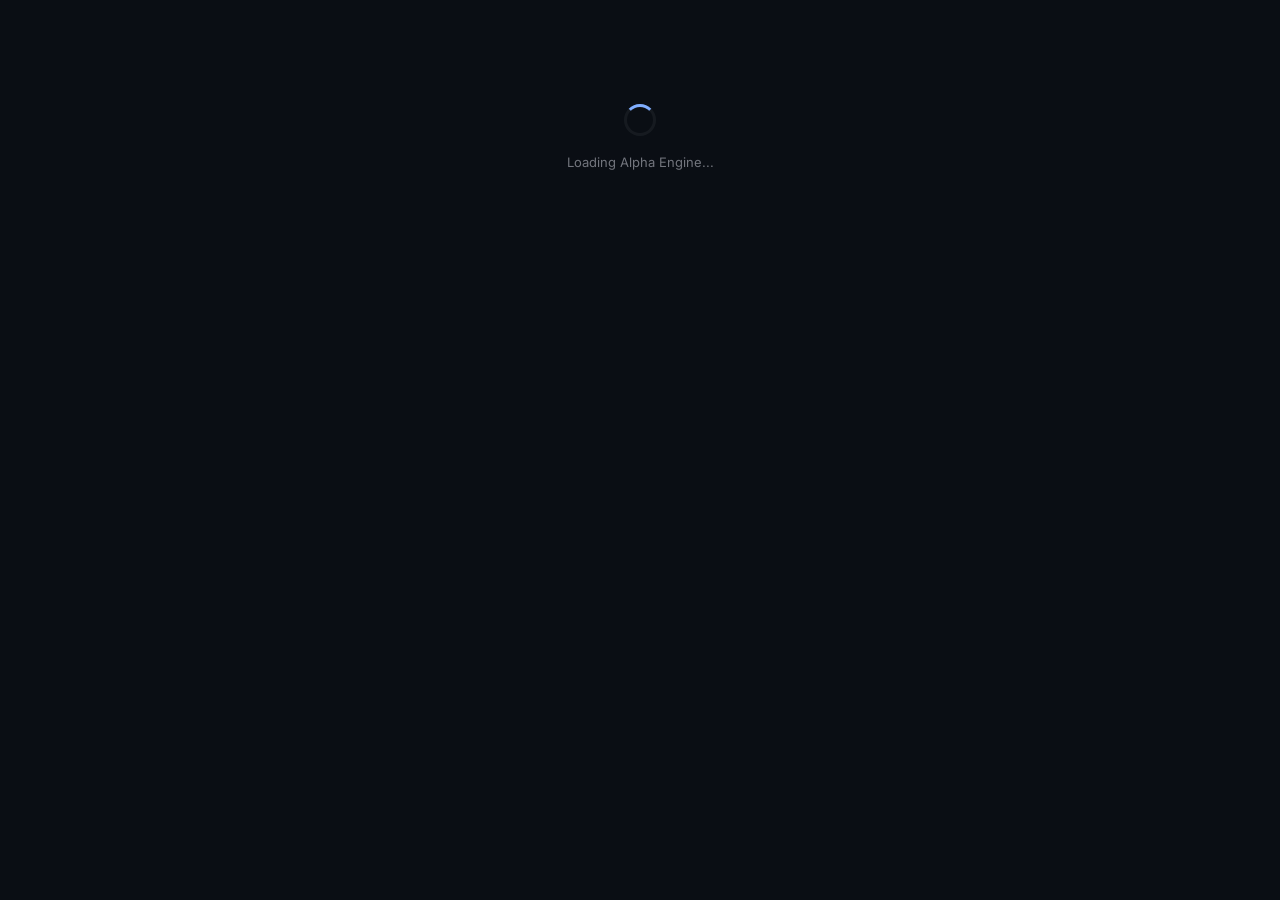
<file: docs/index.html>
<!DOCTYPE html>
<html lang="en">

<head>
    <meta charset="UTF-8">
    <meta name="viewport" content="width=device-width, initial-scale=1.0">
    <title>MintBot — Alpha Engine</title>
    <meta name="description" content="NFT Alpha Engine — predictive intelligence, ranking, and actionable signals">
    <link rel="preconnect" href="https://fonts.googleapis.com">
    <link rel="preconnect" href="https://fonts.gstatic.com" crossorigin>
    <link
        href="https://fonts.googleapis.com/css2?family=Inter:wght@300;400;500;600;700;800&family=Space+Grotesk:wght@400;500;600;700&family=JetBrains+Mono:wght@400;500;600&display=swap"
        rel="stylesheet">
    <link rel="stylesheet" href="index.css?v=51">
    <style>
        /* ═══ Alpha Engine Dashboard ═══ */

        /* ── Regime Header ── */
        .alpha-header {
            background: linear-gradient(135deg, var(--bg-2), var(--bg-3));
            border: 1px solid var(--border);
            border-radius: var(--r-lg);
            padding: 0;
            margin-bottom: 20px;
            overflow: hidden;
        }

        .alpha-header-top {
            display: flex;
            align-items: center;
            justify-content: space-between;
            padding: 16px 20px;
            border-bottom: 1px solid var(--border);
        }

        .alpha-regime-tag {
            display: inline-flex;
            align-items: center;
            gap: 8px;
            padding: 6px 14px;
            border-radius: 8px;
            font-size: 12px;
            font-weight: 700;
            font-family: var(--font-label);
            letter-spacing: 0.02em;
        }

        .alpha-regime-RISK_ON {
            background: rgba(34, 197, 94, 0.12);
            color: #22c55e;
            border: 1px solid rgba(34, 197, 94, 0.2);
        }

        .alpha-regime-RISK_OFF {
            background: rgba(239, 68, 68, 0.12);
            color: #ef4444;
            border: 1px solid rgba(239, 68, 68, 0.2);
        }

        .alpha-regime-ROTATION {
            background: rgba(96, 165, 250, 0.12);
            color: #60a5fa;
            border: 1px solid rgba(96, 165, 250, 0.2);
        }

        .alpha-regime-CHOP {
            background: rgba(156, 163, 175, 0.12);
            color: #9ca3af;
            border: 1px solid rgba(156, 163, 175, 0.2);
        }

        .alpha-regime-dot {
            width: 8px;
            height: 8px;
            border-radius: 50%;
            animation: pulse 2s infinite;
        }

        .alpha-regime-RISK_ON .alpha-regime-dot {
            background: #22c55e;
        }

        .alpha-regime-RISK_OFF .alpha-regime-dot {
            background: #ef4444;
        }

        .alpha-regime-ROTATION .alpha-regime-dot {
            background: #60a5fa;
        }

        .alpha-regime-CHOP .alpha-regime-dot {
            background: #9ca3af;
        }

        @keyframes pulse {

            0%,
            100% {
                opacity: 1;
            }

            50% {
                opacity: 0.3;
            }
        }

        /* ── Pipeline Progress Bar ── */
        .pipeline-progress {
            background: linear-gradient(135deg, var(--bg-2), var(--bg-3));
            border: 1px solid var(--border);
            border-radius: var(--r-lg);
            padding: 16px 20px;
            margin-bottom: 16px;
            transition: all 400ms ease;
            overflow: hidden;
        }

        .pipeline-progress.hidden {
            display: none;
        }

        .pipeline-progress-header {
            display: flex;
            justify-content: space-between;
            align-items: center;
            margin-bottom: 10px;
        }

        .pipeline-progress-step {
            font-size: 12px;
            font-weight: 600;
            color: var(--blue-pri);
            font-family: var(--font-label);
            letter-spacing: 0.03em;
            text-transform: uppercase;
            display: flex;
            align-items: center;
            gap: 8px;
        }

        .pipeline-progress-step::before {
            content: '';
            width: 8px;
            height: 8px;
            border-radius: 50%;
            background: var(--blue-pri);
            animation: pulse 1.2s infinite;
        }

        .pipeline-progress-meta {
            font-size: 11px;
            color: var(--t4);
            font-family: var(--font-mono);
            display: flex;
            gap: 14px;
        }

        .pipeline-progress-bar {
            height: 6px;
            border-radius: 3px;
            background: rgba(128, 174, 255, 0.1);
            overflow: hidden;
            position: relative;
        }

        .pipeline-progress-fill {
            height: 100%;
            border-radius: 3px;
            background: linear-gradient(90deg, #3b82f6, #60a5fa, #93c5fd);
            background-size: 200% 100%;
            animation: shimmer 2s ease-in-out infinite;
            transition: width 500ms ease;
            width: 0%;
        }

        @keyframes shimmer {
            0% {
                background-position: 200% 0;
            }

            100% {
                background-position: -200% 0;
            }
        }

        .pipeline-progress-detail {
            font-size: 11px;
            color: var(--t3);
            margin-top: 8px;
            font-family: var(--font-label);
        }

        .alpha-meta {
            display: flex;
            align-items: center;
            gap: 14px;
            font-size: 11px;
            color: var(--t3);
        }

        .alpha-refresh-btn {
            display: inline-flex;
            align-items: center;
            gap: 5px;
            padding: 7px 14px;
            border-radius: 6px;
            font-size: 11px;
            font-weight: 600;
            cursor: pointer;
            border: 1px solid rgba(128, 174, 255, 0.15);
            background: rgba(128, 174, 255, 0.08);
            color: var(--blue-pri);
            transition: all 200ms;
            font-family: var(--font-label);
            letter-spacing: 0.04em;
            text-transform: uppercase;
        }

        .alpha-refresh-btn:hover {
            background: rgba(128, 174, 255, 0.15);
            transform: translateY(-1px);
        }

        .alpha-refresh-btn.loading {
            opacity: 0.5;
            pointer-events: none;
        }

        .alpha-refresh-btn.loading svg {
            animation: spin 1s linear infinite;
        }

        @keyframes spin {
            to {
                transform: rotate(360deg);
            }
        }

        /* ── Highlights Row ── */
        .alpha-highlights {
            display: grid;
            grid-template-columns: repeat(auto-fill, minmax(200px, 1fr));
            gap: 1px;
            background: var(--border);
        }

        .alpha-hl-item {
            padding: 14px 18px;
            background: var(--bg-2);
            display: flex;
            flex-direction: column;
            gap: 4px;
        }

        .alpha-hl-label {
            font-size: 10px;
            font-weight: 600;
            text-transform: uppercase;
            letter-spacing: 0.06em;
            color: var(--t4);
            font-family: var(--font-label);
        }

        .alpha-hl-name {
            font-size: 13px;
            font-weight: 700;
            color: var(--t1);
            font-family: var(--font-label);
            white-space: nowrap;
            overflow: hidden;
            text-overflow: ellipsis;
        }

        .alpha-hl-score {
            font-size: 11px;
            font-weight: 600;
            font-family: var(--font-mono);
        }

        /* ── Tabs ── */
        .alpha-tabs {
            display: flex;
            gap: 4px;
            margin-bottom: 20px;
            background: var(--bg-2);
            border-radius: 10px;
            padding: 4px;
            border: 1px solid var(--border);
            overflow-x: auto;
        }

        .alpha-tab {
            flex: 1;
            display: flex;
            align-items: center;
            justify-content: center;
            gap: 6px;
            padding: 10px 14px;
            border-radius: 8px;
            cursor: pointer;
            font-family: var(--font-label);
            font-size: 11px;
            font-weight: 600;
            color: var(--t3);
            transition: all 250ms;
            border: 1px solid transparent;
            background: transparent;
            white-space: nowrap;
        }

        .alpha-tab:hover {
            color: var(--t2);
            background: rgba(255, 255, 255, 0.03);
        }

        .alpha-tab.active {
            color: var(--t1);
        }

        .alpha-tab-alpha.active {
            background: rgba(34, 197, 94, 0.08);
            color: #22c55e;
            border-color: rgba(34, 197, 94, 0.2);
        }

        .alpha-tab-minting.active {
            background: rgba(105, 246, 184, 0.08);
            color: var(--green);
            border-color: rgba(105, 246, 184, 0.2);
        }

        .alpha-tab-watch.active {
            background: rgba(245, 158, 11, 0.08);
            color: #f59e0b;
            border-color: rgba(245, 158, 11, 0.2);
        }

        .alpha-tab-avoid.active {
            background: rgba(239, 68, 68, 0.08);
            color: #ef4444;
            border-color: rgba(239, 68, 68, 0.2);
        }

        .alpha-tab-bluechip.active {
            background: rgba(167, 139, 250, 0.08);
            color: #a78bfa;
            border-color: rgba(167, 139, 250, 0.2);
        }

        .alpha-tab-upcoming.active {
            background: rgba(96, 165, 250, 0.08);
            color: #60a5fa;
            border-color: rgba(96, 165, 250, 0.2);
        }

        .alpha-tab-count {
            padding: 2px 7px;
            border-radius: 10px;
            font-size: 10px;
            font-weight: 700;
            background: rgba(255, 255, 255, 0.06);
        }

        .alpha-pane {
            display: none;
        }

        .alpha-pane.active {
            display: block;
        }

        /* ── Alpha Card Grid ── */
        .alpha-grid {
            display: grid;
            grid-template-columns: repeat(auto-fill, minmax(400px, 1fr));
            gap: 16px;
        }

        @media (max-width: 860px) {
            .alpha-grid {
                grid-template-columns: 1fr;
            }
        }

        /* ── Alpha Card ── */
        .alpha-card {
            background: var(--bg-2);
            border: 1px solid var(--border);
            border-radius: var(--r-lg);
            overflow: hidden;
            transition: all 250ms;
            position: relative;
        }

        .alpha-card:hover {
            border-color: var(--border-hover);
            transform: translateY(-2px);
            box-shadow: 0 8px 32px rgba(0, 0, 0, 0.3);
        }

        /* Action stripe top */
        .alpha-card-stripe {
            height: 3px;
            width: 100%;
        }

        /* Card header */
        .alpha-card-head {
            display: flex;
            align-items: center;
            gap: 12px;
            padding: 16px 18px 12px;
        }

        .alpha-card-img {
            width: 44px;
            height: 44px;
            border-radius: 10px;
            object-fit: cover;
            border: 1px solid var(--border);
            background: var(--bg-3);
            flex-shrink: 0;
        }

        .alpha-card-img-ph {
            width: 44px;
            height: 44px;
            border-radius: 10px;
            background: linear-gradient(135deg, var(--bg-3), var(--bg-elevated));
            border: 1px solid var(--border);
            flex-shrink: 0;
            display: flex;
            align-items: center;
            justify-content: center;
            font-size: 18px;
        }

        .alpha-card-info {
            flex: 1;
            min-width: 0;
        }

        .alpha-card-name {
            font-family: var(--font-label);
            font-size: 14px;
            font-weight: 700;
            color: var(--t1);
            white-space: nowrap;
            overflow: hidden;
            text-overflow: ellipsis;
        }

        .alpha-card-sub {
            font-size: 10px;
            color: var(--t3);
            margin-top: 2px;
            display: flex;
            align-items: center;
            gap: 6px;
        }

        .alpha-card-verified {
            color: #60a5fa;
        }

        .alpha-chain-badge {
            padding: 2px 6px;
            border-radius: 3px;
            font-size: 9px;
            font-weight: 700;
            letter-spacing: 0.06em;
            font-family: var(--font-label);
        }

        .alpha-chain-ETH {
            background: rgba(98, 126, 234, 0.12);
            color: #7b93eb;
        }

        .alpha-chain-BASE {
            background: rgba(0, 82, 255, 0.12);
            color: #5b8fff;
        }

        .alpha-chain-APE {
            background: rgba(0, 82, 255, 0.12);
            color: #80aeff;
        }

        /* Action badge */
        .alpha-card-action {
            padding: 4px 10px;
            border-radius: 6px;
            font-size: 10px;
            font-weight: 800;
            letter-spacing: 0.04em;
            font-family: var(--font-label);
            text-transform: uppercase;
            flex-shrink: 0;
        }

        /* Score + Grade row */
        .alpha-score-section {
            padding: 0 18px 14px;
        }

        .alpha-score-top {
            display: flex;
            align-items: center;
            gap: 10px;
            margin-bottom: 8px;
        }

        .alpha-score-num {
            font-family: var(--font-mono);
            font-size: 28px;
            font-weight: 800;
            color: var(--t1);
            line-height: 1;
        }

        .alpha-grade {
            padding: 3px 8px;
            border-radius: 4px;
            font-size: 11px;
            font-weight: 800;
            font-family: var(--font-label);
        }

        .alpha-grade-A {
            background: rgba(34, 197, 94, 0.15);
            color: #22c55e;
        }

        .alpha-grade-B {
            background: rgba(96, 165, 250, 0.15);
            color: #60a5fa;
        }

        .alpha-grade-C {
            background: rgba(245, 158, 11, 0.15);
            color: #f59e0b;
        }

        .alpha-grade-D {
            background: rgba(156, 163, 175, 0.15);
            color: #9ca3af;
        }

        .alpha-grade-AVOID {
            background: rgba(239, 68, 68, 0.15);
            color: #ef4444;
        }

        .alpha-signal-type {
            font-size: 11px;
            color: var(--t3);
            font-weight: 500;
            margin-left: auto;
        }

        /* Score bar */
        .alpha-score-bar-wrap {
            height: 6px;
            background: var(--bg-0);
            border-radius: 3px;
            overflow: hidden;
        }

        .alpha-score-bar {
            height: 100%;
            border-radius: 3px;
            transition: width 600ms ease;
        }

        /* Layer breakdown */
        .alpha-layers {
            padding: 0 18px;
            margin-bottom: 14px;
        }

        .alpha-layer-row {
            display: flex;
            align-items: center;
            gap: 8px;
            padding: 3px 0;
            font-size: 10px;
        }

        .alpha-layer-name {
            width: 72px;
            font-weight: 600;
            color: var(--t3);
            font-family: var(--font-label);
            text-transform: uppercase;
            letter-spacing: 0.04em;
            flex-shrink: 0;
        }

        .alpha-layer-bar-wrap {
            flex: 1;
            height: 4px;
            background: var(--bg-0);
            border-radius: 2px;
            overflow: hidden;
        }

        .alpha-layer-bar {
            height: 100%;
            border-radius: 2px;
            transition: width 400ms ease;
        }

        .alpha-layer-val {
            width: 28px;
            font-family: var(--font-mono);
            font-weight: 600;
            color: var(--t3);
            text-align: right;
            font-size: 10px;
        }

        /* Why Now / Evidence */
        .alpha-evidence {
            padding: 12px 18px;
            margin: 0 18px 14px;
            background: var(--bg-3);
            border-radius: 8px;
            border: 1px solid var(--border);
        }

        .alpha-evidence-title {
            font-size: 9px;
            font-weight: 700;
            text-transform: uppercase;
            letter-spacing: 0.08em;
            color: var(--t4);
            margin-bottom: 6px;
            font-family: var(--font-label);
        }

        .alpha-evidence-item {
            font-size: 11px;
            color: var(--t2);
            line-height: 1.5;
            padding: 2px 0 2px 12px;
            position: relative;
        }

        .alpha-evidence-item::before {
            content: '→';
            position: absolute;
            left: 0;
            color: var(--t4);
        }

        /* Timing + Confidence row */
        .alpha-timing-row {
            display: flex;
            gap: 12px;
            padding: 0 18px 12px;
            font-size: 10px;
        }

        .alpha-timing-item {
            display: flex;
            flex-direction: column;
            gap: 2px;
        }

        .alpha-timing-label {
            font-weight: 600;
            color: var(--t4);
            text-transform: uppercase;
            letter-spacing: 0.06em;
            font-family: var(--font-label);
        }

        .alpha-timing-val {
            font-weight: 600;
            color: var(--t2);
            font-family: var(--font-mono);
        }

        /* Entry / Exit zone */
        .alpha-zones {
            padding: 12px 18px;
            margin: 0 18px 14px;
            background: linear-gradient(135deg, rgba(34, 197, 94, 0.04), rgba(96, 165, 250, 0.04));
            border-radius: 8px;
            border: 1px solid rgba(128, 174, 255, 0.08);
            font-size: 10px;
        }

        .alpha-zone-row {
            display: flex;
            gap: 8px;
            padding: 3px 0;
        }

        .alpha-zone-label {
            width: 80px;
            font-weight: 700;
            color: var(--t4);
            text-transform: uppercase;
            letter-spacing: 0.04em;
            font-family: var(--font-label);
            flex-shrink: 0;
        }

        .alpha-zone-val {
            color: var(--t2);
            flex: 1;
        }

        .alpha-zone-entry .alpha-zone-label {
            color: #22c55e;
        }

        .alpha-zone-exit .alpha-zone-label {
            color: #f59e0b;
        }

        .alpha-zone-invalid .alpha-zone-label {
            color: #ef4444;
        }

        /* Footer stats + links */
        .alpha-card-footer {
            display: flex;
            align-items: center;
            gap: 10px;
            padding: 12px 18px;
            border-top: 1px solid var(--border);
            font-size: 10px;
            color: var(--t4);
            flex-wrap: wrap;
        }

        .alpha-foot-stat {
            font-family: var(--font-mono);
        }

        .alpha-foot-stat span {
            color: var(--t2);
            font-weight: 600;
        }

        .alpha-foot-links {
            margin-left: auto;
            display: flex;
            gap: 8px;
        }

        .alpha-foot-link {
            padding: 3px 8px;
            border-radius: 4px;
            font-size: 9px;
            font-weight: 600;
            color: var(--t3);
            background: rgba(255, 255, 255, 0.04);
            text-decoration: none;
            transition: all 200ms;
            font-family: var(--font-label);
        }

        .alpha-foot-link:hover {
            color: var(--t1);
            background: rgba(255, 255, 255, 0.08);
        }

        .alpha-card-freshness {
            font-size: 9px;
            color: var(--t4);
            padding: 4px 18px 10px;
            font-family: var(--font-mono);
        }

        /* ── Loading / Empty states ── */
        .alpha-empty {
            text-align: center;
            padding: 60px 20px;
            color: var(--t3);
            font-size: 14px;
        }

        .alpha-empty-icon {
            font-size: 36px;
            margin-bottom: 12px;
        }

        .alpha-loading {
            display: flex;
            flex-direction: column;
            align-items: center;
            gap: 16px;
            padding: 80px 20px;
            color: var(--t3);
        }

        .alpha-spinner {
            width: 32px;
            height: 32px;
            border-radius: 50%;
            border: 3px solid var(--border);
            border-top-color: var(--blue-pri);
            animation: spin 0.8s linear infinite;
        }

        /* Summary bar */
        .alpha-summary-bar {
            background: var(--bg-2);
            border: 1px solid var(--border);
            border-radius: 8px;
            padding: 12px 18px;
            margin-bottom: 20px;
            font-size: 12px;
            color: var(--t2);
            line-height: 1.6;
        }

        .alpha-summary-label {
            font-size: 9px;
            font-weight: 700;
            text-transform: uppercase;
            letter-spacing: 0.08em;
            color: var(--blue-pri);
            font-family: var(--font-label);
            margin-bottom: 4px;
        }

        /* Legacy card support */
        .ins-grid {
            display: grid;
            grid-template-columns: repeat(auto-fill, minmax(360px, 1fr));
            gap: 14px;
        }

        .ins-card {
            background: var(--bg-2);
            border: 1px solid var(--border);
            border-radius: var(--r-lg);
            padding: 18px;
            transition: all 250ms;
            position: relative;
            overflow: hidden;
        }

        .ins-card:hover {
            border-color: var(--border-hover);
            transform: translateY(-2px);
            box-shadow: 0 8px 32px rgba(0, 0, 0, 0.3);
        }

        .ins-card-minting {
            border-left: 3px solid var(--green);
        }

        .ins-card-top {
            display: flex;
            align-items: center;
            gap: 12px;
            margin-bottom: 12px;
        }

        .ins-card-img {
            width: 48px;
            height: 48px;
            border-radius: 10px;
            object-fit: cover;
            border: 1px solid var(--border);
            background: var(--bg-3);
            flex-shrink: 0;
        }

        .ins-card-info {
            flex: 1;
            min-width: 0;
        }

        .ins-card-name {
            font-family: var(--font-label);
            font-size: 14px;
            font-weight: 700;
            color: var(--t1);
            white-space: nowrap;
            overflow: hidden;
            text-overflow: ellipsis;
        }

        .ins-card-chain {
            font-size: 10px;
            color: var(--t3);
            margin-top: 2px;
            font-family: var(--font-label);
        }
    </style>
</head>

<body>
    <!-- Page container — uses the existing app layout from index.css -->
    <div class="page-container" style="max-width: 1200px; margin: 0 auto; padding: 24px;">

        <!-- Loading state -->
        <div id="alpha-loading" class="alpha-loading">
            <div class="alpha-spinner"></div>
            <div>Loading Alpha Engine...</div>
        </div>

        <!-- Main content (hidden until loaded) -->
        <div id="alpha-content" style="display: none;">

            <!-- Regime Header -->
            <div class="alpha-header" id="alpha-header">
                <div class="alpha-header-top">
                    <div style="display: flex; align-items: center; gap: 12px;">
                        <div
                            style="font-family: var(--font-label); font-size: 18px; font-weight: 800; color: var(--t1); letter-spacing: -0.02em;">
                            Alpha <span style="color: var(--blue-pri);">Engine</span>
                        </div>
                        <div id="regime-tag" class="alpha-regime-tag alpha-regime-CHOP">
                            <span class="alpha-regime-dot"></span>
                            <span id="regime-label">Loading...</span>
                        </div>
                    </div>
                    <div class="alpha-meta">
                        <span id="alpha-updated"></span>
                        <button class="alpha-refresh-btn" id="refresh-btn" onclick="refreshAlpha()">
                            <svg viewBox="0 0 16 16" fill="none" stroke="currentColor" stroke-width="2"
                                style="width:12px;height:12px;">
                                <path d="M1 8a7 7 0 0 1 13.07-3.38M15 8A7 7 0 0 1 1.93 11.38" />
                                <path d="M14 1v4h-4M2 15v-4h4" />
                            </svg>
                            REFRESH
                        </button>
                    </div>
                </div>
                <div class="alpha-highlights" id="alpha-highlights"></div>
            </div>

            <!-- Pipeline Progress Bar -->
            <div class="pipeline-progress hidden" id="pipeline-progress">
                <div class="pipeline-progress-header">
                    <div class="pipeline-progress-step" id="progress-step">Initializing</div>
                    <div class="pipeline-progress-meta">
                        <span id="progress-pct">0%</span>
                        <span id="progress-elapsed">0s</span>
                    </div>
                </div>
                <div class="pipeline-progress-bar">
                    <div class="pipeline-progress-fill" id="progress-fill" style="width:0%"></div>
                </div>
                <div class="pipeline-progress-detail" id="progress-detail">Starting pipeline...</div>
            </div>

            <!-- Summary -->
            <div class="alpha-summary-bar" id="alpha-summary">
                <div class="alpha-summary-label">Market Intelligence</div>
                <div id="summary-text">Analyzing...</div>
            </div>

            <!-- Tabs -->
            <div class="alpha-tabs" id="alpha-tabs">
                <div class="alpha-tab alpha-tab-alpha active" data-tab="alpha" onclick="switchTab('alpha')">
                    🎯 Alpha <span class="alpha-tab-count" id="count-alpha">0</span>
                </div>
                <div class="alpha-tab alpha-tab-minting" data-tab="minting" onclick="switchTab('minting')">
                    🟢 Minting <span class="alpha-tab-count" id="count-minting">0</span>
                </div>
                <div class="alpha-tab alpha-tab-watch" data-tab="watch" onclick="switchTab('watch')">
                    👀 Watch <span class="alpha-tab-count" id="count-watch">0</span>
                </div>
                <div class="alpha-tab alpha-tab-avoid" data-tab="avoid" onclick="switchTab('avoid')">
                    ⚠️ Avoid <span class="alpha-tab-count" id="count-avoid">0</span>
                </div>
                <div class="alpha-tab alpha-tab-bluechip" data-tab="bluechip" onclick="switchTab('bluechip')">
                    👑 Blue Chips <span class="alpha-tab-count" id="count-bluechip">0</span>
                </div>
                <div class="alpha-tab alpha-tab-upcoming" data-tab="upcoming" onclick="switchTab('upcoming')">
                    🚀 Upcoming <span class="alpha-tab-count" id="count-upcoming">0</span>
                </div>
            </div>

            <!-- Panes -->
            <div class="alpha-pane active" id="pane-alpha">
                <div class="alpha-grid" id="grid-alpha"></div>
            </div>
            <div class="alpha-pane" id="pane-minting">
                <div class="alpha-grid" id="grid-minting"></div>
            </div>
            <div class="alpha-pane" id="pane-watch">
                <div class="alpha-grid" id="grid-watch"></div>
            </div>
            <div class="alpha-pane" id="pane-avoid">
                <div class="alpha-grid" id="grid-avoid"></div>
            </div>
            <div class="alpha-pane" id="pane-bluechip">
                <div class="alpha-grid" id="grid-bluechip"></div>
            </div>
            <div class="alpha-pane" id="pane-upcoming">
                <div class="alpha-grid" id="grid-upcoming"></div>
            </div>
        </div>
    </div>

    <script>
        /            ═════════════════════════════            ════════════ */
                  /*  Alpha Engine Dashboard JS                   */
        /═            ════════════════════════════════════════ */

        const LAYER_NAMES = {
            smart_money: 'SMART',
            early_momentum: 'MOMENTUM',
            supply_shock: ' SU PPLY',
            volume_anomaly: 'VOLUME',
            mint_quality: 'MINT',
            holder_quality: 'HOLDERS',
            narrative: 'SOCIAL',
            risk: 'RI SK ',
        };

        const LAYER_COLORS = {
              smart_money: '#22c55e',
            early_momentum: '#f59e0b',
            supply_shock: '#60a5fa',
            volume_anomaly: '#a78 bf a',
            mint_quality: '#ec4899',
            holder_q ua lity: '#14b8a6',
            narrative: '#8b5cf6',
            risk: '#ef4444',
        };

        const LAYER_ORDER = [
              'smart_money', 'early_momentum', 'supply_shock', ' vo lume_anomaly',
            'mint_qualit            , 'holder_quality',             arrative', 'risk',
        ];
                   let currentTab = 'alpha';
        let cachedData = null;

        function switchTab(tab) {
            currentTab = tab;
            document.querySelectorAll('.alpha-tab').forEach(t => t.classList.remove('active'));
            document.querySelectorAll('.alpha-pane').forEach(p => p.classList.remove('a ct ive'));
                      documen            querySelector(`[data-tab="${ta            "]`).classList.add('                ve');
            document.getElemen tBy Id(`p a ne-${tab } `).classList.add('active');
        }

        function scoreColor(score) {
              if (score >= 7             ret            n '#22c55e';
                      if (            ore >= 60) return '#60a5fa';
                      if (score >= 45) return '#f5            0b ';
            if (s co                = 30) return '#f97316';
            return '#ef4444';
        }
                             function formatPrice(                ym) {
            if (!v || v <= 0) return '—';
                        if (v < 0.01) return v.toFixed(6) + ' ' + (sym || 'ETH');
                        if (v < 1) return v.toFixed(4) + ' ' + (sym || '                );
            if (v < 100) return v.toFixed(3) + ' '                 ym || 'ETH');
            return v.toFixed(1) + ' ' + (sym || 'ETH');
        }
 
         function forml                {
            i                v  || v <= 0) return '—';
                              (v < 0.01) return v.toFixed(4);
                           if (v < 10) return v.toFixed(2);
            if (v < 1000) return v.to                    1);
            return (v / 1000).toFixe                 + 'K';
         }

        /* ── Re nd                    ha Card ── */
        function renderAlphaCard(card) {
            const layers = card.layers || {};
              const                    nColor = card.action_color || '#6b7280                              const gradeClass = card.grade === 'AVOID' ? ' AVOID' : card.grade;
              co n st ch a inCla                 card.cha in_label || 'ETH';

            // Image
                              st  imgHtml = card.image
                ? `<img class="alpha-card-i                    c= "${card.image}" alt="" loading="lazy" onerror="this.outerHTML='<div  class=\ \' alph a -card-img-ph\\'>                iv>'">`
                 : `<div  cl                    lp ha-card-img-ph">🖼</div>`;

            // Layer bars
            let lay er Html  =  '';
                                onst ke y of LAYER_ORDER) {
                const la yer = la ye rs[k e y] || {};
                            cons t score = key === 'risk' ? M at                    la yer.score || 0) : (layer.score || 0);
                const color = LAYER_ CO LORS[key];
                               const isRisk = key === 'risk';
                const la                    is Risk && layer.score < 0 ? `-${score}` : scor e;
                    layerHtml +=                                           <div cla                al pha-layer- row ">
                    <div class="alpha-layer-name">${LAYER_NAMES[                }< /div>
                      <div class="alpha-layer-bar-wrap">
                        <div class="alpha-layer-bar" style="width: ${sco                ; background: ${color}; opacity: ${isRisk ? 0.7 : 1};"></div>
                    </div>
                    <div class="alpha-layer-val" style="color: ${color};">${label}</div>
                </div>`;
            }

            // Evidence
            let evidenceHtml = '';
            const reasons = card.why_now || card.top_reasons || [];
            if (reasons.length > 0) {
                evidenceHtml = `
                <div class="alpha-evidence">
                    <div class="alpha-            iden            -title">Why Now</di            
                                reasons.slice(0, 4).map(r => `<div class="alpha-eviden            -item">${escHtml(r)}</div>`).join('')}
                </div>` ; 
            }

            // Entry / Exit zones
            let zoneHtml = '';
            if            card.entry_zone && card.action !== 'AVOID') {
                                zoneHtml = `
                 <div class="alp        ha-zones">
             <div class="alpha-zone-row alpha-zone-entry">
                        <div class="alpha-zone-label">Entry</div>
                        <div class="alpha-zone-val">${escHtml(card.entry_zone)}</div>
                    </div>
                    <div class="alpha-zone-row alpha-zone-invalid">
                        <div class="alpha-zone-label">Invalid</div>
                        <div class="alpha-zone-val">${escHtml(card.invalidation || 'N/A')}</div>
                    </div>
                    <div class="alpha-zone-row alpha-zone-exit">
                        <div class="alpha-zone-label">Exit</div>
                        <div class="alpha-zone-val">${escHtml(card.exit_logic || 'N/A')}</div>
                    </div>
                </div>`;
            }

            // Verified badge
            const verifiedBadge = card.verified ? '<span class="alpha-card-verified">✓</span>' : '';

            // Links
            const links = [];
            if (card.opensea_url) links.push(`<a href="${card.opensea_url}" target="_blank" class="alpha-foot-link">🌊 OpenSea</a>`);
            if (card.explorer_url) links.push(`<a href="${card.explorer_url}" target="_blank" class="alpha-foot-link">📜 Explorer</a>`);
            if (card.twitter) links.push(`<a href="https://x.com/${card.twitter}" target="_blank" class="alpha-foot-link">𝕏 @${card.twitter}</a>`);

            return `
        <div class="alpha-card" id="card-${card.slug}">
            <div class="alpha-card-stripe" style="background: ${actionColor};"></div>

            <div class="alpha-card-head">
                ${imgHtml}
                <div class="alpha-card-info">
                    <div class="alpha-card-name">${escHtml(card.name || card.slug)}</div>
                    <div class="alpha-card-sub">
                        ${verifiedBadge}
                        <span>${(card.owners || 0).toLocaleString()} owners</span>
                        <span class="alpha-chain-badge alpha-chain-${chainClass}">${chainClass}</span>
                    </div>
                </div>
                <div class="alpha-card-action" style="background: ${actionColor}20; color: ${actionColor}; border: 1px solid ${actionColor}40;">
                    ${card.action || 'WATCH'}
                </div>
            </div>

            <div class="alpha-score-section">
                <div class="alpha-score-top">
                    <div class="alpha-score-num" style="color: ${scoreColor(card.opportunity_score)}">${card.opportunity_score}</div>
                    <div class="alpha-grade alpha-grade-${gradeClass}">Grade ${card.grade}</div>
                    <div class="alpha-signal-type">${escHtml(card.signal_type || '')}</div>
                </div>
                <div class="alpha-score-bar-wrap">
                    <div class="alpha-score-bar" style="width: ${card.opportunity_score}%; background: ${scoreColor(card.opportunity_score)};"></div>
                </div>
            </div>

            <div class="alpha-layers">${layerHtml}</div>

            ${evidenceHtml}

            <div class="alpha-timing-row">
                <div class="alpha-timing-item">
                    <div class="alpha-timing-label">Timing</div>
                    <div class="alpha-timing-val">${card.timing || '—'}</div>
                </div>
                <div class="alpha-timing-item">
                    <div class="alpha-timing-label">Confidence</div>
                    <div class="alpha-timing-val">${card.confidence || 0}%</div>
                </div>
                <div class="alpha-timing-item">
                    <div class="alpha-timing-label">Horizon</div>
                    <div class="alpha-timing-val">${card.time_horizon || '—'}</div>
                </div>
                <div class="alpha-timing-item">
                    <div class="alpha-timing-label">Risk</div>
                    <div class="alpha-timing-val" style="color: ${card.risk_score > 30 ? '#ef4444' : card.risk_score > 15 ? '#f59e0b' : '#22c55e'}">${card.risk_score || 0}</div>
                </div>
            </div>

            ${zoneHtml}

            <div class="alpha-card-footer">
                <div class="alpha-foot-stat">Floor: <span>${formatPrice(card.floor_price, card.floor_symbol)}</span></div>
                <div class="alpha-foot-stat">Vol 24h: <span>${formatVol(card.volume_1d)}</span></div>
                <div class="alpha-foot-stat">Listings: <span>${card.total_listings || 0}</span></div>
                <div class="alpha-foot-links">${links.join('')}</div>
            </div>
            ${card.debug ? `
            <details style="padding: 4px 18px 10px; font-size: 9px; color: var(--t4);">
                <summary style="cursor: pointer; font-family: var(--font-mono); font-weight: 600; letter-spacing: 0.04em;">DEBUG TRACE</summary>
                <div style="margin-top: 6px; padding: 8px; background: var(--bg-0); border-radius: 4px; font-family: var(--font-mono); line-height: 1.6; white-space: pre-wrap;">${escHtml(card.debug.decision_trace || '')}
raw_positive: ${card.debug.raw_positive_score || 0}
risk_penalty: ${card.debug.risk_penalty || 0}
na_layers: ${(card.debug.na_layers || []).join(', ') || 'none'}
weights: ${Object.entries(card.debug.effective_weights || {}).map(([k, v]) => k + '=' + v).join(', ')}</div>
            </details>` : ''}
            <div class="alpha-card-freshness">● Data from ${card.data_freshness ? 'just now' : '—'}</div>
        </div>`;
        }

        /* ── Render Legacy Card (for minting/upcoming tabs) ── */
        function renderLegacyCard(card) {
            const imgHtml = card.image
                ? `<img class="ins-card-img" src="${card.image}" alt="" loading="lazy" onerror="this.style.display='none'">`
                : '';
            const chain = card.chain_label || 'ETH';
            const mintBadge = card.is_minting
                ? `<div style="position:absolute;top:10px;right:10px;padding:3px 8px;border-radius:12px;font-size:9px;font-weight:700;background:rgba(105,246,184,0.15);color:var(--green);border:1px solid rgba(105,246,184,0.2);font-family:var(--font-label);text-transform:uppercase;display:flex;align-items:center;gap:4px;">
                <span style="width:5px;height:5px;border-radius:50%;background:var(--green);animation:pulse 1.5s infinite;"></span> MINTING
               </div>`
                : '';

            return `
        <div class="ins-card ${card.is_minting ? 'ins-card-minting' : ''}" style="position:relative;">
            ${mintBadge}
            <div class="ins-card-top">
                ${imgHtml}
                <div class="ins-card-info">
                    <div class="ins-card-name">${escHtml(card.name || card.slug || 'Unknown')}</div>
                    <div class="ins-card-chain">${chain} · ${card.num_owners || 0} owners</div>
                </div>
            </div>
            <div style="display:flex;gap:12px;flex-wrap:wrap;font-size:11px;color:var(--t3);">
                ${card.floor_price ? `<div>Floor: <strong style="color:var(--t1)">${formatPrice(card.floor_price, card.floor_symbol)}</strong></div>` : ''}
                ${card.volume_1d ? `<div>Vol 24h: <strong style="color:var(--t1)">${formatVol(card.volume_1d)}</strong></div>` : ''}
                ${card.score ? `<div>Score: <strong style="color:var(--t1)">${card.score}</strong></div>` : ''}
            </div>
            ${card.reasons && card.reasons.length ? `<div style="margin-top:8px;font-size:10px;color:var(--t3);line-height:1.5;">${card.reasons.slice(0, 3).map(r => '→ ' + escHtml(r)).join('<br>')}</div>` : ''}
            ${card.primary_link ? `<div style="margin-top:10px;"><a href="${card.primary_link}" target="_blank" style="color:var(--blue-pri);font-size:11px;text-decoration:none;font-weight:600;">${card.primary_link_label || 'View'} →</a></div>` : ''}
        </div>`;
        }

        /* ── Render Upcoming Card ── */
        function renderUpcomingCard(card) {
            const dateBadge = card.date && card.date !== 'TBA'
                ? `<span style="color:var(--green);font-weight:600;">${escHtml(card.date)}</span>`
                : '<span style="color:var(--t4);">TBA</span>';
            const sourceBadge = card.source_name
                ? `<span style="display:inline-block;padding:1px 6px;border-radius:4px;font-size:9px;font-weight:600;background:rgba(96,165,250,0.12);color:var(--blue-pri);letter-spacing:0.04em;">${escHtml(card.source_name)}</span>`
                : '';
            const descHtml = card.description
                ? `<div style="font-size:10px;color:var(--t4);line-height:1.4;margin-top:6px;max-height:40px;overflow:hidden;">${escHtml(card.description.substring(0, 150))}</div>`
                : '';
            return `
        <div class="ins-card">
            <div class="ins-card-top">
                ${card.image ? `<img class="ins-card-img" src="${card.image}" alt="" loading="lazy" onerror="this.style.display='none'" style="width:40px;height:40px;border-radius:8px;object-fit:cover;">` : ''}
                <div class="ins-card-info">
                    <div class="ins-card-name">${escHtml(card.name || 'Unknown')}</div>
                    <div class="ins-card-chain">${card.chain_label || card.chain || '?'} · ${dateBadge} ${sourceBadge}</div>
                </div>
            </div>
            <div style="font-size:11px;color:var(--t3);line-height:1.6;margin-top:4px;">
                ${card.price ? `Price: <strong style="color:var(--t1)">${escHtml(card.price)}</strong><br>` : ''}
                ${card.supply ? `Supply: <strong style="color:var(--t1)">${card.supply.toLocaleString ? card.supply.toLocaleString() : card.supply}</strong><br>` : ''}
            </div>
            ${descHtml}
            ${card.link ? `<div style="margin-top:8px;"><a href="${card.link}" target="_blank" style="color:var(--blue-pri);font-size:11px;text-decoration:none;font-weight:600;">View Details →</a></div>` : ''}
        </div>`;
        }

        function escHtml(str) {
            if (!str) return '';
            return String(str).replace(/&/g, '&amp;').replace(/</g, '&lt;').replace(/>/g, '&gt;');
        }

        /* ── Render Dashboard Header ── */
        function renderHeader(data) {
            const header = data.dashboard_header || {};
            const regime = data.regime || {};

            // Regime tag
            const regimeEl = document.getElementById('regime-tag');
            const regimeLabel = document.getElementById('regime-label');
            regimeEl.className = `alpha-regime-tag alpha-regime-${regime.regime || 'CHOP'}`;
            regimeLabel.textContent = regime.regime_label || 'Loading...';

            // Highlights
            const hlEl = document.getElementById('alpha-highlights');
            const items = [];
            if (header.best_opportunity && header.best_opportunity.name) {
                items.push({
                    label: '🎯 Best Opportunity', name: header.best_opportunity.name,
                    score: `Score ${header.best_opportunity.score}/${header.best_opportunity.grade}`, color: '#22c55e'
                });
            }
            if (header.highest_conviction && header.highest_conviction.name) {
                items.push({
                    label: '🔥 Highest Conviction', name: header.highest_conviction.name,
                    score: `${header.highest_conviction.confidence}% conf`, color: '#f59e0b'
                });
            }
            if (header.best_early_entry && header.best_early_entry.name) {
                items.push({
                    label: '⏰ Best Early Entry', name: header.best_early_entry.name,
                    score: `Score ${header.best_early_entry.score}`, color: '#60a5fa'
                });
            }
            if (header.most_dangerous && header.most_dangerous.name) {
                items.push({
                    label: '⚠️ Most Dangerous', name: header.most_dangerous.name,
                    score: header.most_dangerous.signal_type || 'AVOID', color: '#ef4444'
                });
            }
            if (header.best_post_mint && header.best_post_mint.name) {
                items.push({
                    label: '🚀 Best Post-Mint', name: header.best_post_mint.name,
                    score: `Score ${header.best_post_mint.score}/${header.best_post_mint.grade}`, color: '#ec4899'
                });
            }

            hlEl.innerHTML = items.map(i => `
            <div class="alpha-hl-item">
                <div class="alpha-hl-label">${i.label}</div>
                <div class="alpha-hl-name">${escHtml(i.name)}</div>
                <div class="alpha-hl-score" style="color: ${i.color}">${i.score}</div>
            </div>
        `).join('') || '<div class="alpha-hl-item"><div class="alpha-hl-label">No signals yet</div></div>';

            // Summary
            document.getElementById('summary-text').textContent = data.market_summary || 'Analyzing...';

            // Updated time
            const stats = data.stats || {};
            document.getElementById('alpha-updated').textContent =
                `${stats.total_collections_analyzed || 0} analyzed · ${stats.analysis_time_ms || 0}ms`;
        }

        /* ── Render All ── */
        function renderDashboard(data) {
            cachedData = data;

            // Hide loading, show content
            document.getElementById('alpha-loading').style.display = 'none';
            document.getElementById('alpha-content').style.display = 'block';

            // Render header
            renderHeader(data);

            // Classify alpha cards into lanes — FIXED thresholds
            const alphaCards = data.alpha_cards || [];

            // Alpha tab: BUY NOW + high-scoring WATCH
            const alphaLane = alphaCards.filter(c =>
                c.action === 'BUY NOW' ||
                (c.action === 'WATCH CLOSELY' && c.opportunity_score >= 35)
            );

            // Watch tab: remaining WATCH + TOO EARLY
            const watchCards = alphaCards.filter(c =>
                (c.action === 'WATCH CLOSELY' && c.opportunity_score < 35) ||
                c.action === 'TOO EARLY'
            );

            // Avoid tab: only truly bad signals
            const avoidCards = alphaCards.filter(c =>
                c.action === 'AVOID' || c.action === 'TOO LATE'
            );

            const mintingCards = data.minting_now || [];
            const bcAlerts = data.bluechip_alerts || [];
            const upcomingCards = data.upcoming || [];

            // Update tab counts
            document.getElementById('count-alpha').textContent = alphaLane.length;
            document.getElementById('count-minting').textContent = mintingCards.length;
            document.getElementById('count-watch').textContent = watchCards.length;
            document.getElementById('count-avoid').textContent = avoidCards.length;
            document.getElementById('count-bluechip').textContent = bcAlerts.length;
            document.getElementById('count-upcoming').textContent = upcomingCards.length;

            // Alpha pane
            const gridAlpha = document.getElementById('grid-alpha');
            gridAlpha.innerHTML = alphaLane.length > 0
                ? alphaLane.map(c => renderAlphaCard(c)).join('')
                : '<div class="alpha-empty"><div class="alpha-empty-icon">🔍</div>No alpha signals yet. Engine is bootstrapping...</div>';

            // Minting pane
            const gridMinting = document.getElementById('grid-minting');
            gridMinting.innerHTML = mintingCards.length > 0
                ? mintingCards.map(c => renderLegacyCard(c)).join('')
                : '<div class="alpha-empty"><div class="alpha-empty-icon">🟢</div>No active mints detected</div>';

            // Watch pane
            const gridWatch = document.getElementById('grid-watch');
            gridWatch.innerHTML = watchCards.length > 0
                ? watchCards.map(c => renderAlphaCard(c)).join('')
                : '<div class="alpha-empty"><div class="alpha-empty-icon">👀</div>No collections on watch list</div>';

            // Avoid pane
            const gridAvoid = document.getElementById('grid-avoid');
            gridAvoid.innerHTML = avoidCards.length > 0
                ? avoidCards.map(c => renderAlphaCard(c)).join('')
                : '<div class="alpha-empty"><div class="alpha-empty-icon">✅</div>No collections flagged to avoid</div>';

            // Blue chip pane
            const gridBC = document.getElementById('grid-bluechip');
            gridBC.innerHTML = bcAlerts.length > 0
                ? bcAlerts.map(c => renderLegacyCard(c)).join('')
                : '<div class="alpha-empty"><div class="alpha-empty-icon">👑</div>No blue-chip alerts</div>';

            // Upcoming pane
            const gridUp = document.getElementById('grid-upcoming');
            gridUp.innerHTML = upcomingCards.length > 0
                ? upcomingCards.map(c => renderUpcomingCard(c)).join('')
                : '<div class="alpha-empty"><div class="alpha-empty-icon">🚀</div>No upcoming mints found</div>';
        }

        /* ── API Base URL — set this to your server URL ── */
        const API_BASE = '';  // e.g. 'https://your-server.com'

        /* ── Data Fetching ── */
        async function fetchAlpha() {
            try {
                const r = await fetch(API_BASE + '/api/insights');
                if (!r.ok) throw new Error(`HTTP ${r.status}`);
                const data = await r.json();
                if (data.status === 'ok' || data.alpha_cards) {
                    renderDashboard(data);
                } else if (data.status === 'loading') {
                    setTimeout(fetchAlpha, 3000);
                }
            } catch (e) {
                console.error('Fetch failed:', e);
                setTimeout(fetchAlpha, 5000);
            }
        }

        // ── Progress Bar Polling ──
        let progressPollId = null;
        let isInitialLoad = true;

        function startProgressPolling() {
            const el = document.getElementById('pipeline-progress');
            el.classList.remove('hidden');
            if (progressPollId) return;
            progressPollId = setInterval(async () => {
                try {
                    const r = await fetch(API_BASE + '/api/insights/progress');
                    const p = await r.json();
                    if (p.running) {
                        document.getElementById('progress-step').textContent = p.step || 'Working';
                        document.getElementById('progress-pct').textContent = p.pct + '%';
                        document.getElementById('progress-elapsed').textContent = p.elapsed + 's';
                        document.getElementById('progress-fill').style.width = p.pct + '%';
                        document.getElementById('progress-detail').textContent = p.detail || '';
                    } else if (p.pct >= 100) {
                        stopProgressPolling();
                    }
                } catch (e) { }
            }, 1500);
        }

        function stopProgressPolling() {
            if (progressPollId) {
                clearInterval(progressPollId);
                progressPollId = null;
            }
            const el = document.getElementById('pipeline-progress');
            document.getElementById('progress-fill').style.width = '100%';
            document.getElementById('progress-step').textContent = 'Complete';
            document.getElementById('progress-detail').textContent = '';
            setTimeout(() => el.classList.add('hidden'), 1200);
        }

        async function refreshAlpha() {
            const btn = document.getElementById('refresh-btn');
            btn.classList.add('loading');
            startProgressPolling();
            try {
                const r = await fetch(API_BASE + '/api/insights/refresh');
                const data = await r.json();
                if (data.status === 'ok' || data.alpha_cards) {
                    renderDashboard(data);
                }
            } catch (e) {
                console.error('Refresh failed:', e);
            } finally {
                btn.classList.remove('loading');
                stopProgressPolling();
            }
        }

        // Auto-refresh every 5 minutes
        setInterval(fetchAlpha, 300000);

        // Initial load — start progress polling
        startProgressPolling();
        fetchAlpha().then(() => { stopProgressPolling(); isInitialLoad = false; });
    </script>
</body>

</html>
</file>
<file: docs/index.css>
/* ═══════════════════════════════════════════════════════
   MintBot — Obsidian Terminal
   Deep-space tonal layers · Electric blue accent · Inter + Space Grotesk
   Precision-grade minting interface  
   ═══════════════════════════════════════════════════════ */

@import url('https://fonts.googleapis.com/css2?family=Inter:wght@300;400;500;600;700;800&family=Space+Grotesk:wght@400;500;600;700&family=JetBrains+Mono:wght@400;500&display=swap');

:root {
    /* ── Background layers (Tonal Layering) ── */
    --bg-0: #0a0e14;
    --bg-1: #0f141a;
    --bg-2: #151a21;
    --bg-3: #1b2028;
    --bg-elevated: #20262f;
    --bg-input: #0a0e14;

    /* ── Borders (Ghost Borders — 20% opacity max) ── */
    --border: rgba(168,171,179,0.08);
    --border-subtle: rgba(168,171,179,0.04);
    --border-hover: rgba(128,174,255,0.15);
    --border-active: rgba(128,174,255,0.30);

    /* ── Primary — Electric Blue ── */
    --blue-pri: #80aeff;
    --blue-pri-hover: #99bfff;
    --blue-pri-dim: rgba(128,174,255,0.12);
    --blue-pri-dimmer: rgba(128,174,255,0.06);
    --blue-pri-glow: 0 0 24px rgba(128,174,255,0.18);
    --blue-pri-gradient: linear-gradient(135deg, #80aeff, #67a0ff);

    /* ── Secondary — Emerald ── */
    --green: #69f6b8;
    --green-bg: rgba(105,246,184,0.10);
    --success: #69f6b8;

    /* ── Tertiary — Amber ── */
    --yellow: #ffb148;
    --yellow-bg: rgba(255,177,72,0.10);

    /* ── Error — Coral ── */
    --red: #ff716c;
    --red-bg: rgba(255,113,108,0.10);

    /* ── Extra accents ── */
    --blue: #80aeff;
    --blue-bg: rgba(128,174,255,0.10);
    --purple: #b388ff;
    --cyan: #69f6b8;

    /* ── Text (high readability on obsidian) ── */
    --t1: #f1f3fc;
    --t2: #a8abb3;
    --t3: #72757d;
    --t4: #44484f;

    /* ── Sizing ── */
    --r: 6px;
    --r-lg: 10px;
    --r-xl: 14px;
    --font: 'Inter', -apple-system, system-ui, sans-serif;
    --font-label: 'Space Grotesk', sans-serif;
    --mono: 'JetBrains Mono', monospace;
    --speed: 180ms ease;

    /* ── Backward-compatible aliases ── */
    --bg-card: var(--bg-2);
    --bg-card-hover: var(--bg-3);
    --text-primary: var(--t1);
    --text-bright: var(--t1);
    --text-secondary: var(--t2);
    --text-muted: var(--t3);
    --border-medium: var(--border-hover);
    --accent: var(--blue-pri);
    --accent-hover: var(--blue-pri-hover);
    --accent-dim: var(--blue-pri-dim);
    --accent-glow: var(--blue-pri-dim);
    --border-accent: var(--border-active);
    --radius: var(--r);
    --radius-sm: 4px;
    --radius-md: var(--r);
    --radius-lg: var(--r-lg);
    --green-dim: var(--green-bg);
    --green-border: rgba(105,246,184,0.2);
    --red-dim: var(--red-bg);
    --red-border: rgba(255,113,108,0.2);
    --yellow-dim: var(--yellow-bg);
    --yellow-border: rgba(255,177,72,0.2);
    --transition-fast: 180ms ease;
    --transition-base: 250ms ease;

    /* ── Orange aliases (for legacy compatibility) ── */
    --orange: var(--blue-pri);
    --orange-hover: var(--blue-pri-hover);
    --orange-dim: var(--blue-pri-dim);
    --orange-dimmer: var(--blue-pri-dimmer);
    --orange-glow: var(--blue-pri-glow);
    --orange-text: var(--blue-pri);
}

/* ═══════════ THEME: LIGHT ═══════════ */
body[data-theme="light"] {
    --bg-0: #f5f6fa; --bg-1: #eceef4; --bg-2: #ffffff; --bg-3: #f0f1f6;
    --bg-elevated: #ffffff; --bg-input: #f5f6fa;
    --border: rgba(0,0,0,0.08); --border-subtle: rgba(0,0,0,0.04);
    --border-hover: rgba(59,130,246,0.20); --border-active: rgba(59,130,246,0.35);
    --t1: #1a1d23; --t2: #4a4d55; --t3: #7a7d85; --t4: #b0b3bb;
    --blue-pri: #3b82f6; --blue-pri-hover: #2563eb; --blue-pri-dim: rgba(59,130,246,0.10);
    --blue-pri-dimmer: rgba(59,130,246,0.05); --blue-pri-glow: 0 0 24px rgba(59,130,246,0.12);
    --green: #059669; --green-bg: rgba(5,150,105,0.10); --success: #059669;
    --yellow: #d97706; --yellow-bg: rgba(217,119,6,0.10);
    --red: #dc2626; --red-bg: rgba(220,38,38,0.10);
}

/* ═══════════ THEME: MIDNIGHT BLUE ═══════════ */
body[data-theme="midnight-blue"] {
    --bg-0: #0b1120; --bg-1: #0f1628; --bg-2: #141c32; --bg-3: #1a2340;
    --bg-elevated: #1f2a4a; --bg-input: #0b1120;
    --border: rgba(100,140,255,0.08); --border-subtle: rgba(100,140,255,0.04);
    --border-hover: rgba(100,180,255,0.18); --border-active: rgba(100,180,255,0.30);
    --t1: #e8ecff; --t2: #8b95b8; --t3: #5a6488; --t4: #3a4260;
    --blue-pri: #5b9cff; --blue-pri-hover: #7eb5ff; --blue-pri-dim: rgba(91,156,255,0.12);
    --blue-pri-dimmer: rgba(91,156,255,0.06); --blue-pri-glow: 0 0 30px rgba(91,156,255,0.22);
    --green: #47e5a3; --green-bg: rgba(71,229,163,0.10); --success: #47e5a3;
    --yellow: #ffc44d; --yellow-bg: rgba(255,196,77,0.10);
    --red: #ff6b6b; --red-bg: rgba(255,107,107,0.10);
}

/* ═══════════ THEME: CYBER GREEN ═══════════ */
body[data-theme="cyber-green"] {
    --bg-0: #070d0a; --bg-1: #0b140f; --bg-2: #101c15; --bg-3: #16251c;
    --bg-elevated: #1c2e24; --bg-input: #070d0a;
    --border: rgba(0,255,136,0.08); --border-subtle: rgba(0,255,136,0.03);
    --border-hover: rgba(0,255,136,0.18); --border-active: rgba(0,255,136,0.30);
    --t1: #d4ffe8; --t2: #7cc9a0; --t3: #4a8a6d; --t4: #2d5a44;
    --blue-pri: #00ff88; --blue-pri-hover: #33ffaa; --blue-pri-dim: rgba(0,255,136,0.12);
    --blue-pri-dimmer: rgba(0,255,136,0.06); --blue-pri-glow: 0 0 30px rgba(0,255,136,0.20);
    --green: #00ff88; --green-bg: rgba(0,255,136,0.10); --success: #00ff88;
    --yellow: #ffe066; --yellow-bg: rgba(255,224,102,0.10);
    --red: #ff4d4d; --red-bg: rgba(255,77,77,0.10);
}

/* ═══════════ THEME: SUNSET ═══════════ */
body[data-theme="sunset"] {
    --bg-0: #140b0e; --bg-1: #1a1015; --bg-2: #22151c; --bg-3: #2c1c25;
    --bg-elevated: #36242e; --bg-input: #140b0e;
    --border: rgba(255,120,80,0.08); --border-subtle: rgba(255,120,80,0.04);
    --border-hover: rgba(255,150,100,0.18); --border-active: rgba(255,150,100,0.30);
    --t1: #ffe8e0; --t2: #c09088; --t3: #8a5f58; --t4: #5a3a34;
    --blue-pri: #ff7850; --blue-pri-hover: #ff9a78; --blue-pri-dim: rgba(255,120,80,0.12);
    --blue-pri-dimmer: rgba(255,120,80,0.06); --blue-pri-glow: 0 0 30px rgba(255,120,80,0.20);
    --green: #69f6b8; --green-bg: rgba(105,246,184,0.10); --success: #69f6b8;
    --yellow: #ffd166; --yellow-bg: rgba(255,209,102,0.10);
    --red: #ff4757; --red-bg: rgba(255,71,87,0.10);
}

/* ═══════════ THEME: ARCTIC ═══════════ */
body[data-theme="arctic"] {
    --bg-0: #0d1117; --bg-1: #111820; --bg-2: #161d27; --bg-3: #1c2430;
    --bg-elevated: #222b38; --bg-input: #0d1117;
    --border: rgba(140,200,255,0.08); --border-subtle: rgba(140,200,255,0.04);
    --border-hover: rgba(140,200,255,0.18); --border-active: rgba(140,200,255,0.30);
    --t1: #e0f0ff; --t2: #88aac8; --t3: #557899; --t4: #3a5570;
    --blue-pri: #88ccff; --blue-pri-hover: #aaddff; --blue-pri-dim: rgba(136,204,255,0.12);
    --blue-pri-dimmer: rgba(136,204,255,0.06); --blue-pri-glow: 0 0 30px rgba(136,204,255,0.22);
    --green: #5af0c8; --green-bg: rgba(90,240,200,0.10); --success: #5af0c8;
    --yellow: #ffc864; --yellow-bg: rgba(255,200,100,0.10);
    --red: #ff6688; --red-bg: rgba(255,102,136,0.10);
}

/* ═══════════ THEME: HACKER ═══════════ */
body[data-theme="hacker"] {
    --bg-0: #000000; --bg-1: #050505; --bg-2: #0a0a0a; --bg-3: #111111;
    --bg-elevated: #161616; --bg-input: #000000;
    --border: rgba(0,255,0,0.06); --border-subtle: rgba(0,255,0,0.03);
    --border-hover: rgba(0,255,0,0.15); --border-active: rgba(0,255,0,0.25);
    --t1: #00ff00; --t2: #00bb00; --t3: #008800; --t4: #005500;
    --blue-pri: #00ff41; --blue-pri-hover: #33ff66; --blue-pri-dim: rgba(0,255,65,0.12);
    --blue-pri-dimmer: rgba(0,255,65,0.06); --blue-pri-glow: 0 0 30px rgba(0,255,65,0.20);
    --green: #00ff41; --green-bg: rgba(0,255,65,0.10); --success: #00ff41;
    --yellow: #ccff00; --yellow-bg: rgba(204,255,0,0.10);
    --red: #ff0040; --red-bg: rgba(255,0,64,0.10);
}

*, *::before, *::after { box-sizing: border-box; margin: 0; padding: 0; }

html {
    -webkit-font-smoothing: antialiased;
    -moz-osx-font-smoothing: grayscale;
    scroll-behavior: smooth;
}

body {
    font-family: var(--font);
    font-size: 13px;
    color: var(--t1);
    background: var(--bg-0);
    line-height: 1.55;
    min-height: 100vh;
}

a { color: var(--orange); text-decoration: none; transition: color var(--speed); }
a:hover { color: var(--orange-hover); }
h1,h2,h3,h4,h5,h6 { font-weight: 700; color: var(--t1); line-height: 1.3; }
code, .mono { font-family: var(--mono); font-size: 12px; }

::selection { background: var(--orange-dim); color: var(--t1); }
::-webkit-scrollbar { width: 5px; height: 5px; }
::-webkit-scrollbar-track { background: transparent; }
::-webkit-scrollbar-thumb { background: var(--bg-3); border-radius: 4px; }
::-webkit-scrollbar-thumb:hover { background: var(--t4); }

@media (prefers-reduced-motion: reduce) {
    *, *::before, *::after { animation-duration: 0.01ms !important; transition-duration: 0.01ms !important; }
}

/* ═══════════ LAYOUT ═══════════ */

.app-shell { display: flex; min-height: 100vh; }

.sidebar {
    width: 256px;
    min-height: 100vh;
    background: var(--bg-0);
    border-right: 1px solid #1b2028;
    display: flex;
    flex-direction: column;
    position: fixed;
    top: 0; left: 0; bottom: 0;
    z-index: 100;
    font-family: var(--font);
}

/* ── Logo ── */
.sb-logo {
    padding: 24px 24px 32px;
    display: flex;
    align-items: center;
    gap: 12px;
}

.sb-logo-icon {
    width: 32px; height: 32px;
    min-width: 32px;
    border-radius: 8px;
    background: rgba(128,174,255,0.15);
    border: 1px solid rgba(128,174,255,0.25);
    display: flex; align-items: center; justify-content: center;
    font-weight: 700; font-size: 13px;
    color: var(--blue-pri);
}

.sb-logo-text {
    font-size: 20px;
    font-weight: 700;
    color: var(--blue-pri);
    letter-spacing: -0.05em;
    text-transform: uppercase;
}

.sb-logo-text span { color: var(--blue-pri); }

/* ── Navigation ── */
.sb-nav {
    flex: 1;
    padding: 0 0;
    display: flex;
    flex-direction: column;
    gap: 1px;
}

.sb-sep { height: 1px; background: #1b2028; margin: 8px 0; }

.sb-link {
    display: flex; align-items: center; gap: 12px;
    padding: 12px 24px;
    border-radius: 0;
    color: var(--t3);
    font-size: 14px; font-weight: 500;
    transition: all 200ms;
    text-decoration: none;
    position: relative;
    border-right: 2px solid transparent;
}

.sb-link:hover {
    color: var(--t2);
    background: #1b2028;
}

.sb-link.active {
    color: var(--blue-pri);
    background: #151a21;
    font-weight: 600;
    border-right: 2px solid var(--blue-pri);
}

.sb-link.active::before {
    display: none;
}

.sb-icon {
    width: 18px; height: 18px;
    min-width: 18px;
    display: flex; align-items: center; justify-content: center;
}

.sb-icon svg {
    width: 18px; height: 18px;
    fill: none;
    stroke: currentColor;
    stroke-width: 1.5;
    stroke-linecap: round;
    stroke-linejoin: round;
}

/* ── Footer ── */
.sb-footer {
    padding: 20px 24px;
    border-top: 1px solid #1b2028;
    font-size: 11px;
    color: var(--t3);
    display: flex;
    flex-direction: column;
    gap: 8px;
}

.sb-wallet { display: flex; align-items: center; gap: 6px; }

.sb-wallet-dot {
    width: 7px; height: 7px;
    border-radius: 50%;
    background: var(--green);
    box-shadow: 0 0 8px rgba(0,214,143,0.50);
    flex-shrink: 0;
}

.sb-wallet-addr { font-family: var(--mono); font-size: 11px; color: var(--t3); }

.sb-theme-toggle {
    display: flex; align-items: center; gap: 6px;
    cursor: pointer; color: var(--t4);
    transition: color var(--speed);
}
.sb-theme-toggle:hover { color: var(--t2); }
.sb-theme-toggle svg { width: 14px; height: 14px; }

/* ── Main ── */
.main-content {
    margin-left: 256px;
    flex: 1;
    padding: 24px 32px;
    min-height: 100vh;
}

/* ═══════════ TOP BAR + STATUS PILLS ═══════════ */

.top-bar {
    display: flex;
    align-items: center;
    justify-content: space-between;
    margin-bottom: 22px;
    gap: 12px;
}

.top-bar-center { display: flex; align-items: center; gap: 8px; flex-wrap: wrap; }
.top-bar-left { display: flex; align-items: center; gap: 8px; flex-wrap: wrap; }
.top-bar-right { display: flex; align-items: center; gap: 8px; }
.top-bar-right .btn-settings { display: none; }

.status-pills { display: flex; gap: 6px; flex-wrap: wrap; align-items: center; }

.pill {
    display: inline-flex;
    align-items: center;
    gap: 6px;
    padding: 5px 12px;
    background: var(--bg-2);
    border: none;
    border-radius: var(--r);
    font-size: 11px;
    font-weight: 500;
    color: var(--t2);
    transition: background 200ms;
}

.pill:hover { border-color: var(--border-hover); }

.pill-dot {
    width: 6px; height: 6px;
    border-radius: 50%;
    background: var(--green);
    box-shadow: 0 0 6px rgba(0,214,143,0.50);
    flex-shrink: 0;
}

.pill-dot.disconnected, .pill-dot.error { background: var(--red); box-shadow: 0 0 6px rgba(255,71,87,0.5); }

.pill-icon { color: var(--t3); font-weight: 600; }

.pill-network-select { padding: 3px 6px; }

.network-dropdown {
    background: transparent;
    border: none;
    color: var(--t1);
    font-size: 11px;
    font-family: var(--font);
    font-weight: 600;
    cursor: pointer;
    outline: none;
    -webkit-appearance: none;
    appearance: none;
    padding: 2px 4px;
}

.network-dropdown option { background: var(--bg-2); color: var(--t1); }

/* ═══════════ BUTTONS (all variants) ═══════════ */

/* -- Primary (orange filled) -- */
.btn, button.btn {
    display: inline-flex; align-items: center; gap: 6px;
    padding: 8px 16px;
    background: var(--blue-pri);
    color: #002d61;
    font-family: var(--font);
    font-size: 11px;
    font-weight: 700;
    text-transform: uppercase;
    letter-spacing: 0.08em;
    border: none;
    border-radius: var(--r);
    cursor: pointer;
    transition: all 200ms;
    white-space: nowrap;
}

.btn:hover { opacity: 0.9; transform: translateY(-1px); }
.btn:active { transform: scale(0.98); }

.btn .btn-icon { font-size: 10px; }

/* -- Start / Launch -- */
.btn-start, .btn-launch {
    background: var(--blue-pri);
    color: #002d61;
    font-weight: 700;
    letter-spacing: 0.08em;
    text-transform: uppercase;
}

.btn-start:hover, .btn-launch:hover {
    opacity: 0.9;
    transform: translateY(-1px);
}

/* -- Stop / Halt -- */
.btn-stop, .btn-halt {
    background: var(--red);
    color: #fff;
}
.btn-stop:hover, .btn-halt:hover { background: #ff5f6d; box-shadow: 0 4px 20px rgba(255,71,87,0.30); }

/* -- Add / Generate -- */
.btn-add, .btn-generate, .btn-generate-batch {
    background: var(--bg-3);
    color: var(--t1);
    border: 1px solid var(--border);
}
.btn-add:hover, .btn-generate:hover, .btn-generate-batch:hover {
    background: var(--orange-dim);
    border-color: var(--border-active);
    color: var(--orange);
}

/* -- Clear / Delete -- */
.btn-clear, .btn-delete {
    display: inline-flex; align-items: center; gap: 4px;
    padding: 4px 10px;
    background: transparent;
    border: 1px solid var(--border);
    border-radius: 6px;
    color: var(--t3);
    font-family: var(--font);
    font-size: 11px;
    cursor: pointer;
    transition: all var(--speed);
}

.btn-clear:hover { color: var(--t2); border-color: var(--border-hover); background: var(--bg-3); }
.btn-delete:hover { color: var(--red); border-color: rgba(255,71,87,0.30); background: var(--red-bg); }

/* -- Copy -- */
.btn-copy {
    display: inline-flex; align-items: center; gap: 4px;
    padding: 5px 12px;
    background: var(--orange-dim);
    border: 1px solid var(--border-active);
    border-radius: 6px;
    color: var(--orange);
    font-family: var(--font);
    font-size: 11px;
    font-weight: 600;
    cursor: pointer;
    transition: all var(--speed);
}

.btn-copy:hover { background: rgba(128,174,255,0.20); }

/* -- Ghost / Secondary -- */
.btn-ghost, .btn-secondary, .btn-outline {
    display: inline-flex; align-items: center; gap: 6px;
    padding: 7px 14px;
    background: var(--bg-2);
    color: var(--t2);
    font-family: var(--font);
    font-size: 12px;
    font-weight: 500;
    border: 1px solid var(--border);
    border-radius: 8px;
    cursor: pointer;
    transition: all var(--speed);
}

.btn-ghost:hover, .btn-secondary:hover, .btn-outline:hover {
    color: var(--t1);
    background: var(--bg-3);
    border-color: var(--border-hover);
}

/* -- Task Queue Buttons -- */
.tq-btn {
    display: inline-flex; align-items: center; gap: 5px;
    padding: 5px 12px;
    background: var(--bg-3);
    border: 1px solid var(--border);
    border-radius: 6px;
    color: var(--t2);
    font-family: var(--font);
    font-size: 11px;
    font-weight: 500;
    cursor: pointer;
    transition: all var(--speed);
}

.tq-btn:hover { background: var(--bg-elevated); border-color: var(--border-hover); color: var(--t1); }

.tq-btn-start-all { color: var(--green); }
.tq-btn-start-all:hover { background: var(--green-bg); border-color: rgba(0,214,143,0.25); }

.tq-btn-stop-all { color: var(--t2); }
.tq-btn-stop-all:hover { color: var(--t1); }

/* -- Tool Page Buttons -- */
.tool-btn {
    display: inline-flex; align-items: center; gap: 6px;
    padding: 9px 20px;
    background: var(--orange);
    color: #fff;
    font-family: var(--font);
    font-size: 12px;
    font-weight: 600;
    border: none;
    border-radius: 8px;
    cursor: pointer;
    transition: all var(--speed);
}

.tool-btn:hover { background: var(--orange-hover); box-shadow: var(--orange-glow); }

.tool-btn-primary {
    background: var(--blue);
}
.tool-btn-primary:hover { background: #6aadff; box-shadow: 0 4px 20px rgba(76,154,255,0.25); }

.tool-btn-green {
    background: var(--green);
    color: #fff;
}
.tool-btn-green:hover { background: #00e6a0; box-shadow: 0 4px 20px rgba(0,214,143,0.25); }

/* ═══════════ ERROR BAR ═══════════ */

.error-bar {
    background: var(--red-bg);
    border: 1px solid rgba(255,71,87,0.20);
    border-radius: var(--r-lg);
    padding: 10px 16px;
    margin-bottom: 14px;
    display: flex;
    align-items: flex-start;
    justify-content: space-between;
    gap: 8px;
    animation: slideDown 200ms ease;
}

@keyframes slideDown {
    from { opacity: 0; transform: translateY(-6px); }
    to { opacity: 1; transform: translateY(0); }
}

.error-bar-content { display: flex; align-items: flex-start; gap: 8px; flex: 1; }
.error-bar-icon { font-size: 14px; flex-shrink: 0; }
.error-bar-messages { font-size: 12px; color: var(--red); line-height: 1.5; }
.error-bar-close {
    background: none; border: none; color: var(--t3); cursor: pointer;
    font-size: 14px; padding: 2px; transition: color var(--speed);
}
.error-bar-close:hover { color: var(--red); }

/* ═══════════ TARGET BANNER ═══════════ */

.target-banner {
    display: flex;
    align-items: center;
    gap: 8px;
    padding: 8px 14px;
    margin-bottom: 16px;
    font-size: 12px;
    color: var(--t3);
}

.target-pulse {
    width: 6px; height: 6px;
    border-radius: 50%;
    background: var(--yellow);
    animation: pulse 2s ease infinite;
}

@keyframes pulse {
    0%, 100% { opacity: 0.4; }
    50% { opacity: 1; }
}

/* ═══════════ STATS ═══════════ */

.stats-row {
    display: grid;
    grid-template-columns: repeat(auto-fit, minmax(150px, 1fr));
    gap: 12px;
    margin-bottom: 20px;
}

.stat-card {
    background: var(--bg-2);
    border: none;
    border-left: 2px solid var(--blue-pri);
    border-radius: var(--r-xl);
    padding: 20px;
    text-align: left;
    transition: background 200ms;
    position: relative;
    overflow: hidden;
}

.stat-card::after { display: none; }

.stat-card:hover { background: #262c36; }

.stat-card .stat-value, .stat-value {
    font-size: 30px;
    font-weight: 700;
    color: var(--t1);
    margin-bottom: 4px;
    letter-spacing: -0.02em;
}

.stat-card .stat-label, .stat-label {
    font-size: 10px;
    color: var(--t3);
    text-transform: uppercase;
    letter-spacing: 0.15em;
    font-weight: 500;
    font-family: var(--font-label);
}

.stat-success { border-left-color: var(--green); }
.stat-success .stat-value { color: var(--green); }
.stat-error { border-left-color: var(--red); }
.stat-error .stat-value { color: var(--red); }
.stat-active { border-left-color: var(--yellow); }
.stat-active .stat-value { color: var(--yellow); }

/* ═══════════ GAS WIDGET ═══════════ */

.gas-widget {
    display: flex;
    align-items: center;
    gap: 0;
    padding: 0;
    background: var(--bg-2);
    border: none;
    border-radius: var(--r-xl);
    margin-bottom: 14px;
    font-size: 12px;
    overflow: hidden;
}

.gw-item {
    display: flex;
    align-items: center;
    gap: 6px;
    padding: 8px 14px;
    color: var(--t2);
}

.gw-label { color: var(--t3); font-weight: 500; font-size: 10px; letter-spacing: 0.1em; text-transform: uppercase; font-family: var(--font-label); }
.gw-val { color: var(--t1); font-weight: 600; font-family: var(--mono); font-size: 12px; }
.gw-val-fee { color: var(--orange-text); }
.gw-unit-sm { color: var(--t4); font-size: 10px; }
.gw-sep { width: 1px; height: 20px; background: #1b2028; flex-shrink: 0; }
.gw-link {
    background: none; border: none; color: var(--t4); cursor: pointer;
    font-size: 12px; padding: 0 2px; transition: color var(--speed);
}
.gw-link:hover { color: var(--orange); }
.gw-trend { color: var(--t3); }
.gw-gas-mode {
    font-size: 10px;
    font-weight: 600;
    font-family: var(--font-label);
    letter-spacing: 0.03em;
    padding: 2px 8px;
    border-radius: 4px;
    background: rgba(128,174,255,0.08);
    white-space: nowrap;
    transition: color 300ms, background 300ms;
}
.gw-latency { color: var(--green); font-size: 11px; }

/* ── Multi-chain gas ── */
.gas-multi-bar {
    margin-bottom: 14px;
}

.gm-title {
    font-size: 12px;
    color: var(--t3);
    cursor: pointer;
    padding: 4px 0;
    transition: color var(--speed);
    user-select: none;
}

.gm-title:hover { color: var(--t2); }

.gm-chips { display: flex; gap: 6px; flex-wrap: wrap; margin-top: 8px; }

.gm-chip {
    display: flex; align-items: center; gap: 6px;
    padding: 5px 10px;
    background: var(--bg-2);
    border: none;
    border-radius: var(--r);
    font-size: 11px;
}

.gm-name { color: var(--t3); font-weight: 600; }
.gm-val { color: var(--t1); font-family: var(--mono); }

/* ═══════════ RPC LATENCY BENCHMARK ═══════════ */

.rpc-latency-bar {
    margin-bottom: 14px;
}

.rl-title {
    font-size: 12px;
    color: var(--t3);
    cursor: pointer;
    padding: 4px 0;
    transition: color var(--speed);
    user-select: none;
    display: inline-flex;
    align-items: center;
    gap: 4px;
}

.rl-title:hover { color: var(--t2); }

.rl-grid {
    display: flex;
    gap: 8px;
    flex-wrap: wrap;
    margin-top: 10px;
    padding: 12px 0;
}

.rl-chip {
    display: flex;
    align-items: center;
    gap: 8px;
    padding: 8px 14px;
    background: var(--bg-2);
    border: 1px solid rgba(68,72,79,0.12);
    border-radius: var(--r);
    font-size: 11px;
    min-width: 160px;
    transition: all var(--speed);
}

.rl-chip:hover {
    border-color: var(--border-hover);
    background: var(--bg-3);
}

.rl-chip.rl-fastest {
    border-color: rgba(0,214,143,0.3);
    background: rgba(0,214,143,0.06);
}

.rl-rank {
    font-size: 9px;
    font-weight: 800;
    color: var(--t4);
    width: 14px;
    flex-shrink: 0;
}

.rl-chip.rl-fastest .rl-rank { color: var(--green); }

.rl-tier {
    font-weight: 700;
    font-size: 11px;
    min-width: 60px;
}

.rl-latency {
    font-family: var(--mono);
    font-weight: 700;
    font-size: 12px;
    margin-left: auto;
}

.rl-p95 {
    font-family: var(--mono);
    font-size: 9px;
    color: var(--t4);
    margin-left: 4px;
}

.rl-dot {
    width: 6px;
    height: 6px;
    border-radius: 50%;
    flex-shrink: 0;
}

.rl-dot-green { background: var(--green); box-shadow: 0 0 6px rgba(0,214,143,0.4); }
.rl-dot-yellow { background: var(--yellow); box-shadow: 0 0 6px rgba(255,190,11,0.4); }
.rl-dot-orange { background: var(--orange); box-shadow: 0 0 6px rgba(255,139,52,0.4); }
.rl-dot-red { background: var(--red); box-shadow: 0 0 6px rgba(255,71,87,0.4); }

/* ═══════════ PANELS / CARDS ═══════════ */

.panel, .card, .section-box, .tool-card, .guide-section {
    background: var(--bg-2);
    border: 1px solid rgba(68,72,79,0.10);
    border-radius: var(--r-xl);
    padding: 0;
    margin-bottom: 16px;
    transition: background 200ms;
    overflow: hidden;
}

.panel:hover, .tool-card:hover { background: var(--bg-3); }

.panel-header {
    display: flex;
    align-items: center;
    justify-content: space-between;
    padding: 16px 20px;
    border-bottom: 1px solid #1b2028;
    background: var(--bg-1);
    flex-wrap: wrap;
    gap: 10px;
}

.panel-title {
    font-size: 13px;
    font-weight: 700;
    text-transform: uppercase;
    letter-spacing: 0.08em;
    display: flex;
    align-items: center;
    gap: 8px;
}

.panel-body { padding: 16px 20px; }

.panel-actions { display: flex; align-items: center; gap: 6px; flex-wrap: wrap; }

.panel-badge {
    padding: 3px 10px;
    background: rgba(128,174,255,0.10);
    border: 1px solid rgba(128,174,255,0.20);
    border-radius: var(--r);
    font-size: 10px;
    font-weight: 500;
    font-family: var(--font-label);
    text-transform: uppercase;
    letter-spacing: 0.05em;
    color: var(--blue-pri);
}

/* ═══════════ TASK CARDS (tc-*) ═══════════ */

.tc-row {
    display: grid;
    grid-template-columns: repeat(auto-fill, minmax(200px, 1fr));
    gap: 10px;
}

.tc-card {
    background: var(--bg-3);
    border: 1px solid rgba(68,72,79,0.10);
    border-radius: var(--r-lg);
    padding: 14px;
    transition: background 200ms;
}

.tc-card:hover { background: #262c36; }
.tc-card[data-state="running"], .tc-card[data-status="running"] { border-left: 2px solid var(--green); }
.tc-card[data-state="error"], .tc-card[data-status="error"] { border-left: 2px solid var(--red); }
.tc-card[data-state="queued"], .tc-card[data-status="queued"] { border-left: 2px solid var(--yellow); }

.tc-card .tc-card-name, .tc-name { font-weight: 600; font-size: 13px; margin-bottom: 4px; color: var(--t1); }
.tc-card .tc-card-contract, .tc-contract { font-family: var(--font-label); font-size: 10px; color: var(--t3); word-break: break-all; }
.tc-meta { display: flex; flex-wrap: wrap; gap: 4px; margin: 6px 0; }
.tc-pill { padding: 1px 6px; background: var(--bg-elevated); border-radius: 4px; font-size: 10px; color: var(--t3); font-family: var(--font-label); }

.tc-actions {
    display: flex; gap: 4px; margin-top: 8px; padding-top: 8px;
    border-top: 1px solid #1b2028;
}

.tc-card .tc-card-actions { display: flex; gap: 4px; margin-top: 8px; padding-top: 8px; border-top: 1px solid #1b2028; }

.tc-add-btn {
    display: flex;
    flex-direction: column;
    align-items: center;
    justify-content: center;
    gap: 6px;
    min-height: 120px;
    background: transparent;
    border: 1px dashed rgba(68,72,79,0.30);
    border-radius: var(--r-lg);
    color: var(--t4);
    font-size: 11px;
    font-family: var(--font-label);
    font-weight: 500;
    text-transform: uppercase;
    letter-spacing: 0.05em;
    cursor: pointer;
    transition: all 200ms;
}

.tc-add-btn:hover {
    border-color: rgba(128,174,255,0.30);
    color: var(--blue-pri);
    background: rgba(128,174,255,0.05);
}

.tc-add-icon { font-size: 22px; font-weight: 300; }

/* ═══════════ FORMS ═══════════ */

input[type="text"], input[type="number"], input[type="password"],
input[type="email"], input[type="url"], input[type="datetime-local"],
textarea, select, .input, .tool-input, .tool-select, .mt-select, .tq-input-contract {
    width: 100%;
    padding: 10px 14px;
    background: #000000;
    border: none;
    border-radius: var(--r-lg);
    color: var(--t1);
    font-family: var(--font-label);
    font-size: 13px;
    transition: all 200ms;
    outline: none;
}

input:focus, textarea:focus, select:focus, .input:focus,
.tool-input:focus, .tool-select:focus, .mt-select:focus, .tq-input-contract:focus {
    box-shadow: 0 0 0 1px rgba(128,174,255,0.40);
}

input::placeholder, textarea::placeholder { color: var(--t4); }

select, .tool-select, .mt-select {
    -webkit-appearance: none;
    appearance: none;
    cursor: pointer;
    background-image: url("data:image/svg+xml,%3Csvg xmlns='http://www.w3.org/2000/svg' width='10' height='6' fill='%2363637A'%3E%3Cpath d='M5 6L0 0h10z'/%3E%3C/svg%3E");
    background-repeat: no-repeat;
    background-position: right 12px center;
    padding-right: 30px;
}

select option { background: var(--bg-1); color: var(--t1); }

label, .field-label {
    display: block;
    font-size: 10px;
    font-weight: 500;
    color: var(--t3);
    text-transform: uppercase;
    letter-spacing: 0.1em;
    font-family: var(--font-label);
    margin-bottom: 6px;
}

/* Toggle */
.toggle, input[type="checkbox"] {
    width: 34px; height: 18px;
    -webkit-appearance: none;
    appearance: none;
    background: var(--bg-3);
    border: none;
    border-radius: 10px;
    position: relative;
    cursor: pointer;
    transition: background var(--speed);
    flex-shrink: 0;
}

.toggle::after, input[type="checkbox"]::after {
    content: '';
    position: absolute;
    width: 14px; height: 14px;
    border-radius: 50%;
    background: var(--t4);
    top: 2px; left: 2px;
    transition: all var(--speed);
}

.toggle:checked, input[type="checkbox"]:checked {
    background: var(--orange);
}

.toggle:checked::after, input[type="checkbox"]:checked::after {
    transform: translateX(16px);
    background: #fff;
}

/* ═══════════ TABS (modal tabs) ═══════════ */

.tabs, .tab-bar, .mt-tabs {
    display: flex;
    gap: 0;
    border-bottom: 1px solid var(--border);
    margin-bottom: 16px;
}

.tab, .tab-btn, .mt-tab {
    padding: 9px 16px;
    font-family: var(--font);
    font-size: 12px;
    font-weight: 600;
    color: var(--t3);
    background: none;
    border: none;
    border-bottom: 2px solid transparent;
    cursor: pointer;
    transition: all var(--speed);
}

.tab:hover, .tab-btn:hover, .mt-tab:hover { color: var(--t1); }

.tab.active, .tab-btn.active, .mt-tab-active {
    color: var(--orange);
    border-bottom-color: var(--orange);
}

/* ═══════════ MODAL ═══════════ */

.modal-overlay {
    position: fixed;
    inset: 0;
    background: rgba(10,14,20,0.70);
    backdrop-filter: blur(20px);
    -webkit-backdrop-filter: blur(20px);
    display: flex;
    align-items: center;
    justify-content: center;
    z-index: 1000;
    padding: 20px;
}

.modal-box {
    background: var(--bg-2);
    border: 1px solid rgba(68,72,79,0.15);
    border-radius: var(--r-xl);
    width: 90%;
    max-width: 580px;
    max-height: 85vh;
    overflow-y: auto;
    box-shadow: 0 16px 64px rgba(0,0,0,0.40);
    animation: modalSlide 250ms ease;
}

@keyframes modalSlide {
    from { opacity: 0; transform: translateY(12px) scale(0.98); }
    to { opacity: 1; transform: translateY(0) scale(1); }
}

.modal-header {
    display: flex;
    align-items: center;
    justify-content: space-between;
    padding: 18px 22px;
    border-bottom: 1px solid #1b2028;
}

.modal-header h2, .modal-header h3, .modal-title {
    font-size: 14px;
    font-weight: 700;
    color: var(--t1);
    text-transform: uppercase;
    letter-spacing: 0.05em;
    display: flex;
    align-items: center;
    gap: 8px;
}

.modal-close {
    width: 30px; height: 30px;
    display: flex; align-items: center; justify-content: center;
    border-radius: var(--r);
    background: var(--bg-elevated);
    border: none;
    color: var(--t3);
    font-size: 13px;
    cursor: pointer;
    transition: all 200ms;
}

.modal-close:hover {
    background: rgba(255,113,108,0.10);
    color: var(--red);
}

.modal-body { padding: 18px 22px; }

.modal-footer {
    padding: 14px 22px;
    border-top: 1px solid #1b2028;
    display: flex;
    justify-content: flex-end;
    gap: 8px;
}

.modal-cancel {
    padding: 8px 16px;
    background: var(--bg-elevated);
    color: var(--t2);
    font-family: var(--font);
    font-size: 11px;
    font-weight: 600;
    text-transform: uppercase;
    letter-spacing: 0.05em;
    border: none;
    border-radius: var(--r);
    cursor: pointer;
    transition: all 200ms;
}

.modal-cancel:hover {
    background: #262c36;
    color: var(--t1);
}

.modal-submit {
    padding: 8px 16px;
    background: var(--blue-pri);
    color: #002d61;
    font-family: var(--font);
    font-size: 11px;
    font-weight: 700;
    text-transform: uppercase;
    letter-spacing: 0.05em;
    border: none;
    border-radius: var(--r);
    cursor: pointer;
    transition: all 200ms;
}

.modal-submit:hover {
    opacity: 0.9;
    transform: translateY(-1px);
}

/* ── Modal form specific (mt-*) ── */
.mt-row {
    display: flex;
    gap: 10px;
    margin-bottom: 8px;
    align-items: flex-end;
}
.mt-field {
    flex: 1;
    margin-bottom: 4px;
}
.mt-field-narrow { flex: 0 0 auto; }
.mt-field label {
    font-size: 10px;
    font-weight: 700;
    color: var(--t3);
    text-transform: uppercase;
    letter-spacing: 0.6px;
    margin-bottom: 5px;
    display: flex;
    align-items: center;
    gap: 2px;
}
.mt-input, .mt-select {
    width: 100%;
    height: 38px;
    padding: 0 10px;
    background: var(--bg-1);
    border: 1px solid var(--border);
    border-radius: var(--r);
    color: var(--t1);
    font-family: var(--font);
    font-size: 13px;
    transition: border-color 200ms, box-shadow 200ms;
    box-sizing: border-box;
}
.mt-input:focus, .mt-select:focus {
    border-color: var(--orange);
    box-shadow: 0 0 0 2px rgba(255,159,67,0.12);
    outline: none;
}
.mt-input::placeholder { color: var(--t4); }
.mt-mono { font-family: var(--font-mono); font-size: 12px; }
.mt-dim { color: var(--t4); font-weight: 400; }

.mt-textarea {
    width: 100%;
    padding: 8px 10px;
    background: var(--bg-1);
    border: 1px solid var(--border);
    border-radius: var(--r);
    color: var(--t1);
    font-family: var(--font-mono);
    font-size: 11px;
    resize: vertical;
    min-height: 50px;
    box-sizing: border-box;
    transition: border-color 200ms;
}
.mt-textarea:focus { border-color: var(--orange); outline: none; }

/* ── Toggle Switch (premium styled) ── */
.mt-row-checks {
    display: flex;
    align-items: center;
    gap: 6px;
    margin-bottom: 10px;
    flex-wrap: wrap;
}

.mt-check-label {
    display: inline-flex;
    align-items: center;
    gap: 6px;
    font-size: 11px;
    font-weight: 600;
    color: var(--t2);
    cursor: pointer;
    user-select: none;
    padding: 5px 10px;
    border-radius: 20px;
    background: var(--bg-1);
    border: 1px solid var(--border);
    transition: all 200ms;
}
.mt-check-label:hover {
    border-color: var(--border-hover);
    color: var(--t1);
}

/* Hide native checkbox */
.mt-check-label input[type="checkbox"] {
    -webkit-appearance: none;
    -moz-appearance: none;
    appearance: none;
    width: 32px;
    height: 18px;
    background: var(--bg-3);
    border-radius: 9px;
    position: relative;
    cursor: pointer;
    transition: all 200ms;
    flex-shrink: 0;
    border: 1px solid var(--border);
    margin: 0;
}

.mt-check-label input[type="checkbox"]::after {
    content: "";
    position: absolute;
    width: 14px;
    height: 14px;
    border-radius: 50%;
    background: var(--t4);
    top: 1px;
    left: 1px;
    transition: all 200ms ease;
}

.mt-check-label input[type="checkbox"]:checked {
    background: var(--orange);
    border-color: var(--orange);
}

.mt-check-label input[type="checkbox"]:checked::after {
    background: #fff;
    left: 15px;
}

.mt-check-label:has(input:checked) {
    border-color: var(--orange);
    background: var(--orange-dim);
    color: var(--orange);
}

/* ── Section dividers ── */
.mt-section {
    font-size: 9px;
    font-weight: 700;
    color: var(--t4);
    text-transform: uppercase;
    letter-spacing: 1px;
    padding: 8px 0 4px 0;
    border-top: 1px solid var(--border);
    margin-top: 4px;
}

.mt-help {
    display: inline-flex;
    align-items: center; justify-content: center;
    width: 14px; height: 14px;
    border-radius: 50%;
    background: var(--bg-3);
    color: var(--t4);
    font-size: 9px;
    font-weight: 700;
    cursor: help;
    margin-left: 2px;
    position: relative;
    font-style: normal;
    vertical-align: middle;
    flex-shrink: 0;
}

.mt-help:hover { color: var(--orange); background: var(--orange-dim); }

.mt-tooltip {
    display: none;
    position: absolute;
    left: 20px; top: -4px;
    min-width: 230px;
    max-width: 300px;
    background: var(--bg-elevated);
    border: 1px solid var(--border-hover);
    border-radius: var(--r);
    padding: 10px 12px;
    z-index: 2000;
    box-shadow: 0 12px 32px rgba(0,0,0,0.40);
    font-size: 11.5px;
    line-height: 1.5;
    text-transform: none;
    letter-spacing: 0;
}

.mt-help:hover .mt-tooltip, .mt-tooltip.show, .mt-tip-show { display: block !important; }
.mt-tip-right { left: auto; right: 20px; }

.mt-tip-title { font-weight: 700; margin-bottom: 4px; color: var(--orange); font-size: 11.5px; }
.mt-tip-body { color: var(--t2); font-weight: 400; }
.mt-tip-body b { color: var(--t1); }

.mt-panel { display: block; }

.tq-form-main { margin-bottom: 10px; }

/* ── ABI status ── */
.abi-status {
    display: flex;
    align-items: flex-start;
    gap: 6px;
    font-size: 11px;
    color: var(--t3);
    padding: 6px 0;
    flex-wrap: wrap;
}

.abi-func-list {
    display: flex;
    flex-wrap: wrap;
    gap: 4px;
    margin-top: 4px;
}

.abi-func-chip {
    display: inline-block;
    padding: 3px 8px;
    border-radius: 4px;
    font-size: 10.5px;
    font-family: var(--font-mono);
    background: var(--bg-3);
    border: 1px solid var(--border);
    color: var(--t3);
    cursor: pointer;
    transition: all 150ms;
}

.abi-func-chip:hover {
    border-color: var(--border-hover);
    color: var(--t1);
}

.abi-func-chip.selected {
    background: var(--orange-dim);
    border-color: var(--orange);
    color: var(--orange);
}

/* ── Cost preview ── */
#cost-preview {
    font-size: 11px;
    color: var(--t3);
    padding: 4px 8px;
    border-radius: var(--r);
    background: var(--bg-1);
    border: 1px dashed var(--border);
    min-height: auto;
}
#cost-preview:empty { display: none; }
#cost-preview b { color: var(--green); }

/* ── Flip fields ── */
.mt-flip-fields {
    background: var(--bg-1);
    border: 1px solid var(--border);
    border-radius: var(--r);
    padding: 10px;
    margin-top: -4px;
}

/* ── Spam count inline ── */
#spam-count-field {
    display: none;
}
#spam-count-field .mt-input {
    height: 30px;
    width: 54px;
    text-align: center;
    font-size: 12px;
    padding: 0 4px;
}

/* ═══════════ CONFIRM DIALOG ═══════════ */

.confirm-overlay {
    position: fixed; inset: 0;
    background: rgba(0,0,0,0.70);
    backdrop-filter: blur(6px);
    z-index: 2000;
    display: flex;
    align-items: center; justify-content: center;
}

.confirm-modal {
    background: var(--bg-1);
    border: 1px solid var(--border-hover);
    border-radius: var(--r-xl);
    padding: 28px;
    max-width: 380px;
    width: 90%;
    text-align: center;
    box-shadow: 0 32px 64px rgba(0,0,0,0.50);
    animation: modalSlide 200ms ease;
}

.confirm-icon { font-size: 28px; margin-bottom: 10px; }
.confirm-title { font-size: 15px; font-weight: 700; margin-bottom: 6px; color: var(--t1); }
.confirm-body { color: var(--t2); font-size: 13px; margin-bottom: 6px; line-height: 1.5; }
.confirm-addr { font-family: var(--mono); font-size: 11px; color: var(--t4); margin-bottom: 16px; word-break: break-all; }

.confirm-buttons { display: flex; gap: 8px; justify-content: center; }

.confirm-btn {
    padding: 8px 20px;
    font-family: var(--font);
    font-size: 12px;
    font-weight: 600;
    border: none;
    border-radius: 8px;
    cursor: pointer;
    transition: all var(--speed);
}

.confirm-cancel {
    background: var(--bg-3);
    color: var(--t2);
    border: 1px solid var(--border);
}

.confirm-cancel:hover {
    background: var(--bg-elevated);
    color: var(--t1);
}

.confirm-danger {
    background: var(--red);
    color: #fff;
}

.confirm-danger:hover {
    background: #ff5f6d;
    box-shadow: 0 4px 20px rgba(255,71,87,0.30);
}

/* ═══════════ TABLE ═══════════ */

table { width: 100%; border-collapse: collapse; }
thead { border-bottom: 1px solid #1b2028; background: var(--bg-1); }

th {
    text-align: left;
    padding: 10px 16px;
    font-size: 10px;
    font-weight: 500;
    color: var(--t3);
    text-transform: uppercase;
    letter-spacing: 0.15em;
    font-family: var(--font-label);
}

td {
    padding: 12px 16px;
    font-size: 12px;
    color: var(--t2);
    border-bottom: 1px solid #1b2028;
}

tr:hover td { background: #262c36; }
tr:last-child td { border-bottom: none; }

td.mono, .hash-cell, .addr-cell { font-family: var(--mono); font-size: 11px; color: var(--t3); }
.hash-cell a { color: var(--blue-pri); }

/* ═══════════ TOOLTIP ═══════════ */

.tooltip {
    position: absolute;
    background: var(--bg-elevated);
    border: 1px solid var(--border-hover);
    border-radius: 8px;
    padding: 10px 14px;
    font-size: 12px;
    color: var(--t2);
    box-shadow: 0 12px 32px rgba(0,0,0,0.35);
    z-index: 5000;
    max-width: 280px;
    pointer-events: none;
}

.tooltip-icon {
    display: inline-flex;
    align-items: center; justify-content: center;
    width: 14px; height: 14px;
    border-radius: 50%;
    background: var(--bg-3);
    color: var(--t4);
    font-size: 9px;
    font-weight: 700;
    cursor: help;
    margin-left: 4px;
}

.tooltip-icon:hover { color: var(--orange); background: var(--orange-dim); }

/* ═══════════ BADGES ═══════════ */

.badge, .section-badge {
    display: inline-flex; align-items: center;
    padding: 2px 8px;
    border-radius: 4px;
    font-size: 10px;
    font-weight: 600;
    text-transform: uppercase;
    letter-spacing: 0.3px;
}

.badge-success, .badge-ready { background: var(--green-bg); color: var(--green); }
.badge-danger, .badge-error { background: var(--red-bg); color: var(--red); }
.badge-warning { background: var(--yellow-bg); color: var(--yellow); }
.badge-info { background: var(--blue-bg); color: var(--blue); }
.badge-accent, .badge-hot { background: var(--orange-dim); color: var(--orange); }
.badge-neutral { background: var(--bg-3); color: var(--t3); }

/* ═══════════ READINESS PANEL ═══════════ */

.readiness-panel {
    background: var(--bg-1);
    border: 1px solid var(--border);
    border-radius: var(--r-lg);
    padding: 18px 20px;
    margin-bottom: 16px;
}

.readiness-header {
    display: flex;
    align-items: center;
    justify-content: space-between;
    margin-bottom: 12px;
}

.readiness-header h2 { font-size: 14px; }

.readiness-status {
    padding: 3px 10px;
    border-radius: 20px;
    font-size: 10px;
    font-weight: 700;
    letter-spacing: 0.5px;
}

.readiness-items { display: flex; gap: 14px; flex-wrap: wrap; }

.readiness-item {
    display: flex; align-items: center; gap: 6px;
    font-size: 12px; color: var(--t2);
}

.chk-icon { font-size: 13px; }
.chk-auto {
    padding: 1px 5px;
    background: var(--green-bg);
    border-radius: 3px;
    font-size: 9px;
    font-weight: 700;
    color: var(--green);
    letter-spacing: 0.5px;
}

/* ── Notification Bar (settings) ── */
.notify-bar {
    background: var(--green-bg);
    border: 1px solid rgba(0,214,143,0.20);
    border-radius: var(--r);
    padding: 8px 14px;
    margin-bottom: 14px;
    display: flex;
    align-items: center;
    justify-content: space-between;
    font-size: 12px;
    color: var(--green);
    animation: slideDown 200ms ease;
}

.notify-close {
    background: none; border: none; color: var(--t3); cursor: pointer;
    font-size: 14px; padding: 0 4px; transition: color var(--speed);
}
.notify-close:hover { color: var(--t1); }

/* ── Key Banner (settings) ── */
.key-banner {
    background: var(--yellow-bg);
    border: 1px solid rgba(255,190,11,0.20);
    border-radius: var(--r-lg);
    padding: 14px 18px;
    margin-bottom: 16px;
    animation: slideDown 200ms ease;
}

.key-banner-header {
    display: flex; align-items: center; justify-content: space-between;
    font-size: 13px; font-weight: 600; color: var(--yellow);
    margin-bottom: 10px;
}

.key-fields { display: flex; flex-direction: column; gap: 8px; }
.key-field label { font-size: 11px; color: var(--t3); margin-bottom: 3px; }
.key-value { font-family: var(--mono); font-size: 11px; color: var(--t2); word-break: break-all; padding: 6px 10px; background: var(--bg-input); border-radius: 6px; }
.key-secret { color: var(--orange); }
.key-warning { color: var(--red); font-size: 10px; font-weight: 500; }

/* ═══════════ SETTINGS ═══════════ */

.settings-grid { display: grid; grid-template-columns: 1fr 1fr; gap: 16px; }
@media (max-width: 968px) { .settings-grid { grid-template-columns: 1fr; } }

.settings-section {
    background: var(--bg-1);
    border: 1px solid var(--border);
    border-radius: var(--r-lg);
    padding: 20px;
}

.settings-section .section-title {
    font-size: 14px;
    font-weight: 700;
    margin-bottom: 14px;
    display: flex;
    align-items: center;
    gap: 8px;
    color: var(--t1);
}

.field-row { display: flex; gap: 12px; margin-bottom: 12px; }
.field { flex: 1; margin-bottom: 12px; }
.field-full { width: 100%; margin-bottom: 12px; }

.subtitle { color: var(--t3); font-size: 13px; margin-bottom: 20px; }

/* -- Wallet cards (settings) -- */
.wallet-card {
    background: var(--bg-2);
    border: 1px solid var(--border);
    border-radius: var(--r);
    padding: 14px;
    margin-bottom: 8px;
    transition: border-color var(--speed);
}

.wallet-card:hover { border-color: var(--border-hover); }

.wallet-card .wallet-header {
    display: flex; align-items: center; justify-content: space-between; margin-bottom: 6px;
}

.wallet-card .wallet-num { font-weight: 700; color: var(--orange); font-size: 12px; }

.wallet-card .wallet-addr { font-family: var(--mono); font-size: 11px; color: var(--t3); word-break: break-all; }
.wallet-card .wallet-bal { font-family: var(--mono); font-size: 11px; color: var(--t2); margin-top: 4px; }

.wallet-card .wallet-actions { display: flex; gap: 4px; }

.wallet-card .wallet-actions button {
    padding: 4px 8px;
    background: var(--bg-3);
    border: 1px solid var(--border);
    border-radius: 5px;
    color: var(--t3);
    font-size: 10px;
    cursor: pointer;
    transition: all var(--speed);
    font-family: var(--font);
}

.wallet-card .wallet-actions button:hover { color: var(--t1); border-color: var(--border-hover); }
.wallet-card .wallet-actions button.btn-remove:hover { color: var(--red); border-color: rgba(255,71,87,0.3); }

/* ═══════════ TOOLS ═══════════ */

.tools-grid { display: grid; grid-template-columns: 1fr 1fr; gap: 16px; margin-bottom: 20px; }
@media (max-width: 968px) { .tools-grid { grid-template-columns: 1fr; } }

.tool-card .tool-title {
    font-size: 14px; font-weight: 700;
    margin-bottom: 6px;
    display: flex; align-items: center; gap: 8px;
    color: var(--t1);
}

.tool-card .tool-desc { color: var(--t3); font-size: 12px; margin-bottom: 14px; line-height: 1.5; }

.tool-row { display: flex; gap: 10px; margin-bottom: 10px; flex-wrap: wrap; align-items: flex-end; }
.tool-field { flex: 1; min-width: 120px; }
.tool-field label { font-size: 11px; color: var(--t3); font-weight: 600; text-transform: uppercase; letter-spacing: 0.5px; margin-bottom: 4px; display: block; }

/* -- Progress bars -- */
.progress-track {
    height: 4px;
    background: var(--bg-3);
    border-radius: 4px;
    overflow: hidden;
    margin: 6px 0;
}

.progress-fill {
    height: 100%;
    background: linear-gradient(90deg, var(--orange), var(--orange-text));
    border-radius: 4px;
    transition: width 300ms ease;
}

.status-bar { font-size: 11px; color: var(--t3); margin: 6px 0; min-height: 14px; }
.summary-stats { font-size: 12px; color: var(--t2); margin: 6px 0; }
.results-area { margin-top: 8px; }

/* ═══════════ PORTFOLIO ═══════════ */

.summary-bar { display: flex; gap: 12px; margin-bottom: 20px; flex-wrap: wrap; }

.summary-card {
    flex: 1; min-width: 130px;
    background: var(--bg-1);
    border: 1px solid var(--border);
    border-radius: var(--r-lg);
    padding: 16px;
}

.summary-card .sc-label {
    font-size: 10px; color: var(--t3);
    text-transform: uppercase; letter-spacing: 1px;
    margin-bottom: 4px; font-weight: 600;
}

.summary-card .sc-value { font-size: 20px; font-weight: 800; color: var(--t1); }
.summary-card .sc-change { font-size: 11px; margin-top: 2px; font-weight: 600; }
.sc-change.positive { color: var(--green); }
.sc-change.negative { color: var(--red); }

.wallet-row {
    display: flex; align-items: center; justify-content: space-between;
    padding: 10px 14px;
    border-bottom: 1px solid var(--border-subtle);
    transition: background var(--speed);
}

.wallet-row:hover { background: rgba(128,174,255,0.03); }
.wallet-row:last-child { border-bottom: none; }

/* ═══════════ GUIDE ═══════════ */

.guide-section { padding: 22px; }
.guide-section h2 {
    font-size: 15px; font-weight: 700;
    margin-bottom: 12px;
    padding-bottom: 8px;
    border-bottom: 1px solid var(--border);
    color: var(--t1);
}

.guide-section p, .guide-section li { color: var(--t2); font-size: 13px; line-height: 1.7; }
.guide-section code { background: var(--bg-3); padding: 1px 6px; border-radius: 4px; font-size: 12px; color: var(--orange); }
.guide-section ol, .guide-section ul { padding-left: 18px; margin: 6px 0; }
.guide-section .card-body { color: var(--t2); font-size: 13px; padding: 6px 0; }

/* ═══════════ LOG ═══════════ */

.log-box, .event-log {
    max-height: 180px;
    overflow-y: auto;
    font-family: var(--mono);
    font-size: 11px;
    line-height: 1.7;
    color: var(--t3);
}

.log-line { padding: 1px 0; white-space: pre-wrap; word-break: break-all; }
.log-line .timestamp { color: var(--t4); margin-right: 6px; }
.log-line .level-SYS { color: var(--blue); font-weight: 500; }
.log-line .level-OK { color: var(--green); font-weight: 500; }
.log-line .level-ERR { color: var(--red); font-weight: 500; }
.log-line .level-WARN { color: var(--yellow); font-weight: 500; }
.log-line .level-MINT { color: var(--orange); font-weight: 500; }

/* ═══════════ TOAST ═══════════ */

.toast {
    position: fixed;
    bottom: 16px; right: 16px;
    padding: 12px 18px;
    background: var(--bg-elevated);
    border: 1px solid var(--border-hover);
    border-radius: var(--r);
    color: var(--t1);
    font-size: 12px;
    box-shadow: 0 12px 32px rgba(0,0,0,0.35);
    z-index: 5000;
    display: flex; align-items: center; gap: 8px;
    animation: slideUp 200ms ease;
}

@keyframes slideUp {
    from { opacity: 0; transform: translateY(8px); }
    to { opacity: 1; transform: translateY(0); }
}

.toast.success { border-left: 3px solid var(--green); }
.toast.error { border-left: 3px solid var(--red); }
.toast.info { border-left: 3px solid var(--orange); }

/* ═══════════ PAGE HEADER ═══════════ */

.page-header { margin-bottom: 24px; }
.page-header h1 { font-size: 20px; font-weight: 800; margin-bottom: 2px; letter-spacing: -0.02em; }
.page-header p { color: var(--t3); font-size: 13px; }

/* ═══════════ UTILS ═══════════ */

.text-success { color: var(--green); }
.text-danger { color: var(--red); }
.text-warning { color: var(--yellow); }
.text-accent { color: var(--orange); }
.text-muted { color: var(--t3); }
.text-mono { font-family: var(--mono); }
.text-sm { font-size: 12px; }
.text-xs { font-size: 11px; }

.flex { display: flex; }
.flex-center { display: flex; align-items: center; justify-content: center; }
.flex-between { display: flex; align-items: center; justify-content: space-between; }

.section-header { display: flex; align-items: center; justify-content: space-between; margin-bottom: 14px; }

.app-footer { text-align: center; padding: 20px; color: var(--t4); font-size: 11px; }

.worker-section .worker-empty {
    text-align: center; padding: 24px; color: var(--t3); font-size: 12px;
}

/* ═══════════ MAIN GRID ═══════════ */

.main-grid {
    display: grid;
    gap: 16px;
}

/* ═══════════ TASK BLOCKS (JS-rendered tc-block) ═══════════ */

.tc-block {
    background: var(--bg-2);
    border: 1px solid var(--border);
    border-radius: var(--r);
    padding: 14px;
    transition: all var(--speed);
    display: flex;
    flex-direction: column;
    gap: 6px;
}
.tc-block:hover { border-color: var(--border-hover); }
.tc-block[data-status="running"] { border-left: 3px solid var(--green); }
.tc-block[data-status="error"], .tc-block[data-status="failed"] { border-left: 3px solid var(--red); }
.tc-block[data-status="queued"] { border-left: 3px solid var(--yellow); }
.tc-block[data-status="completed"] { border-left: 3px solid var(--green); }
.tc-block[data-status="scheduled"] { border-left: 3px solid var(--blue); }

.tc-header {
    display: flex;
    align-items: center;
    justify-content: space-between;
    gap: 8px;
}

.tc-name {
    font-weight: 700;
    font-size: 13px;
    color: var(--t1);
    white-space: nowrap;
    overflow: hidden;
    text-overflow: ellipsis;
}

.tq-net-tag {
    padding: 2px 8px;
    border-radius: 4px;
    font-size: 10px;
    font-weight: 700;
    text-transform: uppercase;
    letter-spacing: 0.5px;
    background: var(--orange-dim);
    color: var(--orange);
    flex-shrink: 0;
}
.tq-net-tag.tq-net-ETH { background: rgba(76,154,255,0.12); color: #4C9AFF; }
.tq-net-tag.tq-net-BASE { background: rgba(0,102,255,0.12); color: #3B82F6; }
.tq-net-tag.tq-net-ARB { background: rgba(40,160,240,0.12); color: #28A0F0; }
.tq-net-tag.tq-net-OP { background: rgba(255,4,32,0.12); color: #FF0420; }
.tq-net-tag.tq-net-POLY { background: rgba(130,71,229,0.12); color: #8247E5; }
.tq-net-tag.tq-net-BSC { background: rgba(243,186,47,0.12); color: #F3BA2F; }
.tq-net-tag.tq-net-AVAX { background: rgba(232,65,66,0.12); color: #E84142; }
.tq-net-tag.tq-net-BERA { background: rgba(255,160,60,0.12); color: #FFA03C; }
.tq-net-tag.tq-net-MONAD { background: rgba(130,80,255,0.12); color: #8250FF; }
.tq-net-tag.tq-net-ABSTRACT { background: rgba(90,200,180,0.12); color: #5AC8B4; }
.tq-net-tag.tq-net-APECHAIN { background: rgba(0,84,250,0.12); color: #0054FA; }
.tq-net-tag.tq-net-ZORA { background: rgba(120,120,250,0.12); color: #7878FA; }
.tq-net-tag.tq-net-SEPOLIA { background: rgba(150,150,150,0.12); color: #999; }
.tq-net-tag.tq-net-BASE_SEPOLIA { background: rgba(0,102,255,0.08); color: #6B9FD6; }

.tc-contract {
    font-family: var(--mono);
    font-size: 10px;
    color: var(--t3);
    padding: 2px 0;
}

.tc-info-line {
    display: flex;
    align-items: center;
    gap: 8px;
    font-size: 10px;
    font-weight: 600;
    font-family: var(--font-label);
    color: var(--t3);
    padding: 4px 0;
    border-top: 1px solid rgba(255,255,255,0.04);
    border-bottom: 1px solid rgba(255,255,255,0.04);
}
.tc-info-line .tc-counter-ok { color: var(--green); }
.tc-info-line .tc-counter-err { color: var(--red); }

.tc-footer {
    display: flex;
    align-items: center;
    justify-content: space-between;
    gap: 8px;
    margin-top: 2px;
}

.tc-status-row {
    display: flex;
    align-items: center;
    gap: 4px;
}

.tc-status {
    font-size: 11px;
    font-weight: 600;
    color: var(--t3);
}
.tc-status-running { color: var(--green); }
.tc-status-completed { color: var(--green); }
.tc-status-failed { color: var(--red); }
.tc-status-queued { color: var(--t3); }
.tc-status-stopped { color: var(--yellow); }
.tc-status-scheduled { color: var(--blue); }

/* Pre-warm badge */
.tc-warmup-badge {
    font-size: 10px;
    font-weight: 600;
    color: var(--green);
    background: rgba(0,214,143,0.1);
    border: 1px solid rgba(0,214,143,0.2);
    padding: 1px 6px;
    border-radius: 8px;
    margin-left: 6px;
    display: inline-flex;
    align-items: center;
    gap: 2px;
}
.tc-warmup-badge.tc-warming {
    color: var(--yellow);
    background: rgba(255,190,11,0.1);
    border-color: rgba(255,190,11,0.2);
    animation: warmPulse 1.2s ease-in-out infinite;
}
@keyframes warmPulse {
    0%, 100% { opacity: 1; }
    50% { opacity: 0.4; }
}



/* Task card action buttons */
.tc-actions {
    display: flex;
    gap: 4px;
}
.tc-btn {
    padding: 4px 8px;
    font-size: 11px;
    font-weight: 600;
    font-family: var(--font);
    border-radius: 5px;
    cursor: pointer;
    border: 1px solid var(--border);
    background: var(--bg-3);
    color: var(--t2);
    transition: all var(--speed);
    text-align: center;
    line-height: 1;
}
.tc-btn:hover {
    transform: translateY(-1px);
}
.tc-btn-start {
    background: rgba(0,214,143,0.12);
    border-color: rgba(0,214,143,0.25);
    color: var(--green);
}
.tc-btn-start:hover {
    background: rgba(0,214,143,0.22);
    border-color: rgba(0,214,143,0.4);
    box-shadow: 0 2px 12px rgba(0,214,143,0.15);
}
.tc-btn-pause {
    background: rgba(255,190,11,0.12);
    border-color: rgba(255,190,11,0.25);
    color: var(--yellow);
}
.tc-btn-pause:hover {
    background: rgba(255,190,11,0.22);
    border-color: rgba(255,190,11,0.4);
}
.tc-btn-edit {
    background: rgba(76,154,255,0.10);
    border-color: rgba(76,154,255,0.2);
    color: var(--blue);
}
.tc-btn-edit:hover {
    background: rgba(76,154,255,0.2);
    border-color: rgba(76,154,255,0.35);
}
.tc-btn-delete {
    background: rgba(255,71,87,0.10);
    border-color: rgba(255,71,87,0.2);
    color: var(--red);
}
.tc-btn-delete:hover {
    background: rgba(255,71,87,0.2);
    border-color: rgba(255,71,87,0.35);
    box-shadow: 0 2px 12px rgba(255,71,87,0.15);
}

/* ═══════════ TQ ACTION BUTTONS (Fire All / Halt All / Delete All) ═══════════ */

.tq-btn {
    padding: 6px 14px;
    border-radius: 6px;
    font-size: 11px;
    font-weight: 600;
    font-family: var(--font);
    cursor: pointer;
    border: 1px solid var(--border);
    background: var(--bg-3);
    color: var(--t2);
    transition: all var(--speed);
    display: inline-flex;
    align-items: center;
    gap: 5px;
    white-space: nowrap;
}
.tq-btn:hover {
    background: var(--bg-elevated);
    border-color: var(--border-hover);
    color: var(--t1);
}
.tq-btn-start-all {
    background: rgba(0,214,143,0.10);
    border-color: rgba(0,214,143,0.2);
    color: var(--green);
}
.tq-btn-start-all:hover {
    background: rgba(0,214,143,0.2);
    border-color: rgba(0,214,143,0.4);
}
.tq-btn-stop-all {
    background: rgba(255,190,11,0.08);
    border-color: rgba(255,190,11,0.2);
    color: var(--yellow);
}
.tq-btn-stop-all:hover {
    background: rgba(255,190,11,0.18);
    border-color: rgba(255,190,11,0.35);
}

/* ═══════════ BTN-CLEAR (small inline action buttons) ═══════════ */

.btn-clear {
    padding: 4px 12px;
    border-radius: 6px;
    font-size: 11px;
    font-weight: 600;
    font-family: var(--font);
    cursor: pointer;
    border: 1px solid var(--border);
    background: transparent;
    color: var(--t3);
    transition: all var(--speed);
    text-decoration: none;
}
.btn-clear:hover {
    background: var(--bg-3);
    border-color: var(--border-hover);
    color: var(--t1);
}

/* ═══════════ WORKER TABLE ═══════════ */

.table-wrap {
    overflow-x: auto;
    -webkit-overflow-scrolling: touch;
}

.worker-table {
    width: 100%;
    border-collapse: collapse;
    font-size: 12px;
}
.worker-table thead th {
    color: var(--t3);
    font-size: 10px;
    font-weight: 700;
    text-transform: uppercase;
    letter-spacing: 0.8px;
    padding: 10px 12px;
    border-bottom: 1px solid var(--border);
    text-align: left;
    white-space: nowrap;
}
.worker-table tbody td {
    padding: 10px 12px;
    border-bottom: 1px solid var(--border-subtle);
    color: var(--t2);
    vertical-align: middle;
}
.worker-table tbody tr:hover {
    background: var(--bg-2);
}
.worker-table tbody tr:last-child td {
    border-bottom: none;
}

.empty-state {
    display: flex;
    align-items: center;
    justify-content: center;
    gap: 8px;
    padding: 24px;
    color: var(--t3);
    font-size: 12px;
}
.empty-state strong { color: var(--t2); }
.empty-icon { font-size: 16px; }

/* ═══════════ LOG FEED ═══════════ */

.log-feed {
    max-height: 300px;
    overflow-y: auto;
    display: flex;
    flex-direction: column;
    gap: 2px;
    font-family: var(--mono);
    font-size: 11px;
}
.log-feed::-webkit-scrollbar { width: 4px; }
.log-feed::-webkit-scrollbar-track { background: transparent; }
.log-feed::-webkit-scrollbar-thumb { background: var(--bg-3); border-radius: 2px; }

.log-entry {
    display: flex;
    align-items: flex-start;
    gap: 8px;
    padding: 4px 8px;
    border-radius: 4px;
    line-height: 1.5;
}
.log-entry:hover { background: var(--bg-2); }

.log-time {
    color: var(--t4);
    font-size: 10px;
    white-space: nowrap;
    flex-shrink: 0;
}

.log-badge {
    padding: 1px 6px;
    border-radius: 3px;
    font-size: 9px;
    font-weight: 700;
    text-transform: uppercase;
    letter-spacing: 0.5px;
    flex-shrink: 0;
}
.badge-info { background: rgba(76,154,255,0.12); color: var(--blue); }
.badge-success, .badge-mint { background: rgba(0,214,143,0.12); color: var(--green); }
.badge-warning { background: rgba(255,190,11,0.12); color: var(--yellow); }
.badge-error { background: rgba(255,71,87,0.12); color: var(--red); }
.badge-sys { background: rgba(76,154,255,0.12); color: var(--blue); }

.log-msg {
    color: var(--t2);
    word-break: break-word;
    flex: 1;
}

/* ═══════════ FOOTER ═══════════ */

.footer {
    text-align: center;
    padding: 20px;
    color: var(--t4);
    font-size: 11px;
}

/* ═══════════ STATUS BADGES (worker table) ═══════════ */

.status-badge {
    display: inline-flex;
    align-items: center;
    padding: 3px 10px;
    border-radius: 20px;
    font-size: 10px;
    font-weight: 700;
    text-transform: uppercase;
    letter-spacing: 0.05em;
    font-family: var(--font-label);
    white-space: nowrap;
}
.status-success {
    background: rgba(105,246,184,0.12);
    color: #69f6b8;
    box-shadow: 0 0 8px rgba(105,246,184,0.10);
}
.status-error {
    background: rgba(255,113,108,0.12);
    color: #ff716c;
    box-shadow: 0 0 8px rgba(255,113,108,0.10);
}
.status-warning {
    background: rgba(255,177,72,0.12);
    color: #ffb148;
    box-shadow: 0 0 8px rgba(255,177,72,0.10);
}
.status-info {
    background: rgba(128,174,255,0.10);
    color: #80aeff;
}
.status-init {
    background: var(--bg-3);
    color: var(--t3);
}

/* ═══════════ NETWORK TAGS (mint history) ═══════════ */

.network-tag {
    display: inline-flex;
    align-items: center;
    padding: 3px 10px;
    border-radius: 20px;
    font-size: 10px;
    font-weight: 700;
    text-transform: uppercase;
    letter-spacing: 0.5px;
    white-space: nowrap;
    background: var(--orange-dim);
    color: var(--orange);
}

/* specific chain colors */
.net-eth { background: rgba(98,126,234,0.15); color: #627EEA; }
.net-base { background: rgba(0,82,255,0.15); color: #3B82F6; }
.net-arb, .net-arbitrum { background: rgba(40,160,240,0.15); color: #28A0F0; }
.net-op, .net-optimism { background: rgba(255,4,32,0.12); color: #FF0420; }
.net-poly, .net-polygon { background: rgba(130,71,229,0.15); color: #8247E5; }
.net-zora { background: rgba(168,128,255,0.15); color: #A880FF; }
.net-blast { background: rgba(252,252,3,0.12); color: #FCFC03; }
.net-avax { background: rgba(232,65,66,0.15); color: #E84142; }
.net-bsc { background: rgba(243,186,47,0.15); color: #F3BA2F; }

/* ═══════════ FLASH ANIMATIONS (row highlight) ═══════════ */

@keyframes flash-green {
    0%  { background: rgba(0,214,143,0.3); }
    100% { background: transparent; }
}
@keyframes flash-red {
    0%  { background: rgba(255,71,87,0.3); }
    100% { background: transparent; }
}
.flash-success { animation: flash-green 1.5s ease-out; }
.flash-error   { animation: flash-red 1.5s ease-out; }

/* ═══════════ FILTER BAR ═══════════ */

.filter-bar {
    display: inline-flex;
    gap: 2px;
    background: var(--bg-2);
    border-radius: 8px;
    padding: 2px;
    border: 1px solid var(--border);
}
.filter-btn {
    padding: 4px 12px;
    border-radius: 6px;
    border: none;
    background: transparent;
    color: var(--t3);
    font-size: 10px;
    font-weight: 600;
    font-family: var(--font);
    cursor: pointer;
    transition: all var(--speed);
    white-space: nowrap;
}
.filter-btn:hover {
    color: var(--t1);
    background: var(--bg-3);
}
.filter-btn.active {
    background: var(--orange-dim);
    color: var(--orange);
}



@media (max-width: 768px) {
    .sidebar { transform: translateX(-100%); width: 260px; transition: transform 200ms ease; }
    .sidebar.open { transform: translateX(0); box-shadow: 20px 0 40px rgba(0,0,0,0.5); }
    .main-content { margin-left: 0; padding: 14px; }
    .top-bar-right .btn-settings { display: inline-flex; }
    .stats-row { grid-template-columns: 1fr 1fr; }
    .tc-row { grid-template-columns: 1fr; }
    .settings-grid { grid-template-columns: 1fr; }
    .tools-grid { grid-template-columns: 1fr; }
    .field-row { flex-direction: column; gap: 0; }
    .modal-box { max-width: 95%; max-height: 90vh; }
    .modal-overlay { padding: 10px; }
    .modal-body { padding: 14px 16px; }

    /* Modal form responsive */
    .mt-row {
        flex-wrap: wrap;
    }
    .mt-row > .mt-field {
        min-width: calc(50% - 6px);
    }
    .mt-row-checks {
        gap: 5px;
    }
    .mt-check-label {
        font-size: 10px;
        padding: 4px 8px;
    }
    .mt-tooltip {
        left: -100px !important;
        right: auto !important;
        min-width: 200px;
        max-width: 260px;
    }
}

@media (max-width: 480px) {
    .stats-row { gap: 8px; }
    .stat-card { padding: 14px; }
    .stat-card .stat-value { font-size: 22px; }
    .top-bar { flex-direction: column; align-items: flex-start; }
    .top-bar-right { width: 100%; justify-content: flex-end; }
    .pill { padding: 3px 8px; font-size: 10px; }

    .modal-overlay { padding: 0; }
    .modal-box {
        max-width: 100%;
        width: 100%;
        max-height: 100vh;
        border-radius: 0;
    }
    .mt-row {
        flex-direction: column;
        gap: 0;
    }
    .mt-row > .mt-field {
        min-width: 100%;
    }
    .mt-check-label {
        font-size: 10px;
        padding: 4px 7px;
        gap: 4px;
    }
    .mt-check-label input[type="checkbox"] {
        width: 28px;
        height: 16px;
    }
    .mt-check-label input[type="checkbox"]::after {
        width: 12px;
        height: 12px;
    }
    .mt-check-label input[type="checkbox"]:checked::after {
        left: 13px;
    }
    .modal-header { padding: 14px 16px; }
    .modal-footer { padding: 12px 16px; }
    .abi-func-chip { font-size: 9.5px; padding: 2px 6px; }
}
</file>
